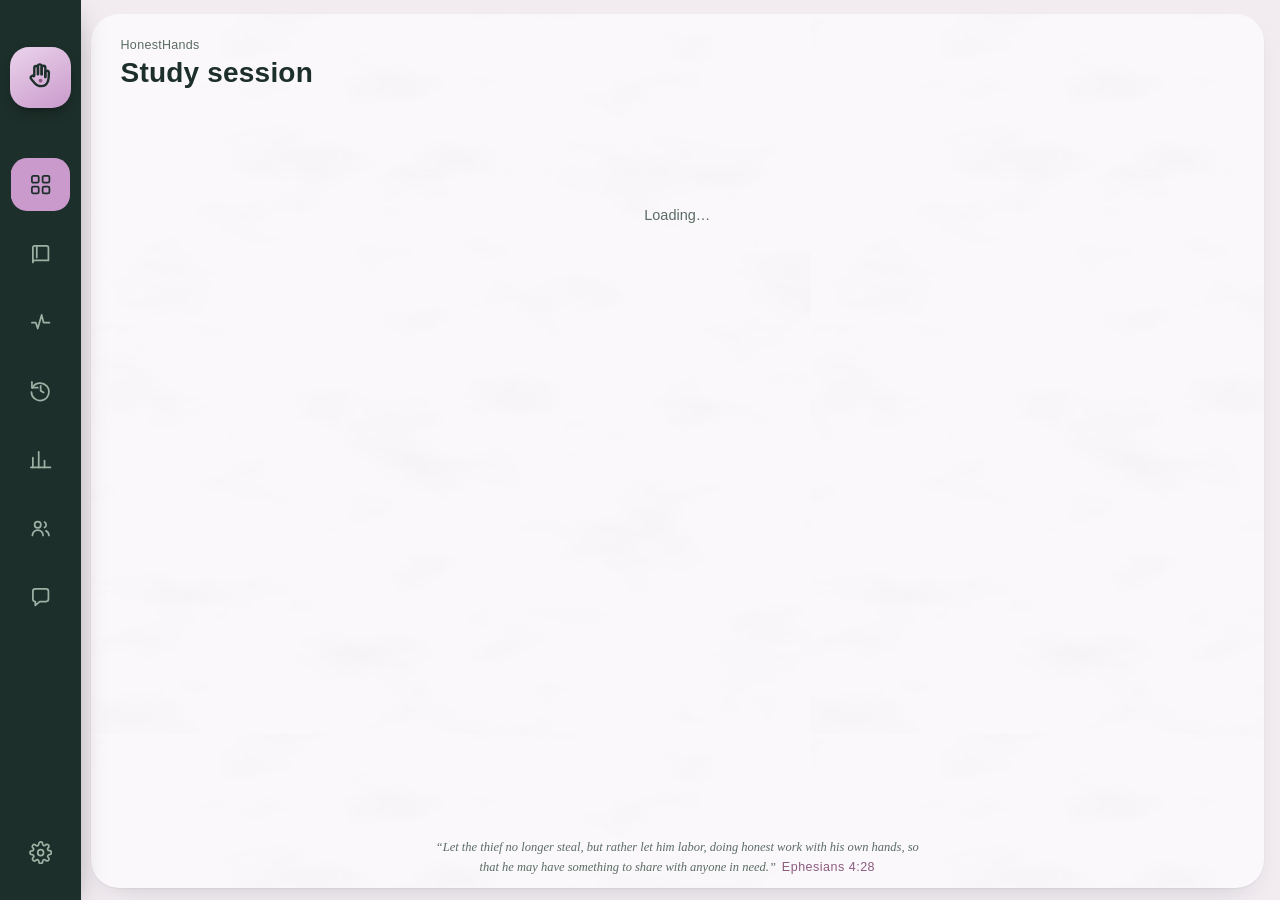
<file: ui/index.html>
<!doctype html>
<html lang="en">
<head>
<meta charset="utf-8">
<meta name="viewport" content="width=device-width, initial-scale=1">
<title>HonestHands</title>
<link rel="stylesheet" href="style.css">
</head>
<body>
<aside id="rail">
  <div class="logo" title="HonestHands"><svg viewBox="0 0 24 24" fill="none" stroke="currentColor" stroke-width="1.7" stroke-linecap="round" stroke-linejoin="round">
    <path d="M8 11V5.5a1.3 1.3 0 0 1 2.6 0V10"/><path d="M10.6 10V4.4a1.3 1.3 0 0 1 2.6 0V10"/>
    <path d="M13.2 10.2V5.4a1.3 1.3 0 0 1 2.6 0V12"/>
    <path d="M15.8 12V8.6a1.3 1.3 0 0 1 2.5 0c0 3.2.1 4.4-.6 6.3-.8 2.2-2.4 3.6-4.8 3.6-2 0-3.2-.5-4.4-1.9l-2.7-3.2a1.35 1.35 0 0 1 1.9-1.9L7 11"/>
    <circle cx="12.4" cy="14.6" r="1.35" fill="#8B5B7E" stroke="none"/></svg></div>
  <div class="railwelcome" id="railwelcome" hidden><span class="rw-av" id="rw-av">J</span><span class="rw-text"><small>Welcome,</small><b id="rw-name">Jonathan</b></span></div>

  <button class="railbtn active" data-tab="home"><span class="ico"><svg viewBox="0 0 24 24" fill="none" stroke="currentColor" stroke-width="1.8" stroke-linecap="round" stroke-linejoin="round"><rect x="3" y="3" width="7" height="7" rx="1.5"/><rect x="14" y="3" width="7" height="7" rx="1.5"/><rect x="3" y="14" width="7" height="7" rx="1.5"/><rect x="14" y="14" width="7" height="7" rx="1.5"/></svg></span><span class="label">Study session</span></button>
  <button class="railbtn" data-tab="classes"><span class="ico"><svg viewBox="0 0 24 24" fill="none" stroke="currentColor" stroke-width="1.8" stroke-linecap="round" stroke-linejoin="round"><path d="M4 5.5A1.5 1.5 0 0 1 5.5 4H18a2 2 0 0 1 2 2v13H6a2 2 0 0 0-2 2z"/><path d="M8 4v12"/></svg></span><span class="label">Classes</span></button>
  <button class="railbtn" data-tab="log"><span class="ico"><svg viewBox="0 0 24 24" fill="none" stroke="currentColor" stroke-width="1.8" stroke-linecap="round" stroke-linejoin="round"><path d="M3 12h4l2 6 4-14 2 8h6"/></svg></span><span class="label">Activity</span></button>
  <button class="railbtn" data-tab="history"><span class="ico"><svg viewBox="0 0 24 24" fill="none" stroke="currentColor" stroke-width="1.8" stroke-linecap="round" stroke-linejoin="round"><path d="M3 3v6h6"/><path d="M3.5 9a9 9 0 1 1-1 4.5"/><path d="M12 7v5l3 2"/></svg></span><span class="label">History</span></button>
  <button class="railbtn" data-tab="insights"><span class="ico"><svg viewBox="0 0 24 24" fill="none" stroke="currentColor" stroke-width="1.8" stroke-linecap="round" stroke-linejoin="round"><path d="M4 20V10"/><path d="M10 20V4"/><path d="M16 20v-7"/><path d="M22 20H2"/></svg></span><span class="label">Insights</span></button>
  <button class="railbtn" data-tab="community"><span class="ico"><svg viewBox="0 0 24 24" fill="none" stroke="currentColor" stroke-width="1.8" stroke-linecap="round" stroke-linejoin="round"><circle cx="9" cy="8" r="3.2"/><path d="M3.5 19a5.5 5.5 0 0 1 11 0"/><path d="M16 5.2a3.2 3.2 0 0 1 0 5.6"/><path d="M17.5 14.3A5.5 5.5 0 0 1 20.5 19"/></svg></span><span class="label">Community</span></button>

  <button class="railbtn" data-tab="messages"><span class="ico"><svg viewBox="0 0 24 24" fill="none" stroke="currentColor" stroke-width="1.8" stroke-linecap="round" stroke-linejoin="round"><path d="M4 5.5A2.5 2.5 0 0 1 6.5 3h11A2.5 2.5 0 0 1 20 5.5v8a2.5 2.5 0 0 1-2.5 2.5H11l-4.5 4v-4H6.5A2.5 2.5 0 0 1 4 13.5z"/></svg></span><span class="label">Messages</span></button>

  <div class="grow"></div>
  <button class="railbtn" data-tab="settings"><span class="ico"><svg viewBox="0 0 24 24" fill="none" stroke="currentColor" stroke-width="1.8" stroke-linecap="round" stroke-linejoin="round"><circle cx="12" cy="12" r="3"/><path d="M19.4 15a1.6 1.6 0 0 0 .3 1.8l.1.1a2 2 0 1 1-2.8 2.8l-.1-.1a1.6 1.6 0 0 0-1.8-.3 1.6 1.6 0 0 0-1 1.5V21a2 2 0 1 1-4 0v-.1a1.6 1.6 0 0 0-1-1.5 1.6 1.6 0 0 0-1.8.3l-.1.1a2 2 0 1 1-2.8-2.8l.1-.1a1.6 1.6 0 0 0 .3-1.8 1.6 1.6 0 0 0-1.5-1H3a2 2 0 1 1 0-4h.1a1.6 1.6 0 0 0 1.5-1 1.6 1.6 0 0 0-.3-1.8l-.1-.1a2 2 0 1 1 2.8-2.8l.1.1a1.6 1.6 0 0 0 1.8.3H9a1.6 1.6 0 0 0 1-1.5V3a2 2 0 1 1 4 0v.1a1.6 1.6 0 0 0 1 1.5 1.6 1.6 0 0 0 1.8-.3l.1-.1a2 2 0 1 1 2.8 2.8l-.1.1a1.6 1.6 0 0 0-.3 1.8V9a1.6 1.6 0 0 0 1.5 1H21a2 2 0 1 1 0 4h-.1a1.6 1.6 0 0 0-1.5 1z"/></svg></span><span class="label">Settings</span></button>
</aside>

<div id="shell">
  <div id="surface">
    <div id="topbar">
      <div class="title"><div class="crumb" id="crumb">HonestHands</div><h1 id="pageTitle">Study session</h1></div>
      <div id="chips"></div>
    </div>
    <div id="updatebar" hidden></div>
    <main id="main"><div class="loading">Loading…</div></main>
    <footer id="verse"><p>“Let the thief no longer steal, but rather let him labor, doing honest work with his own hands, so that he may have something to share with anyone in need.”<span class="ref">Ephesians 4:28</span></p></footer>
  </div>
</div>

<div id="modal" class="modal" hidden><div class="sheet" id="sheetBody"></div></div>
<div id="toast" class="toast" hidden></div>
<script src="pages.js"></script>
<script src="community.js"></script>
<script src="lockin.js"></script>
<script src="browsers.js"></script>
<script src="onbart.js"></script>
<script src="onboarding.js"></script>
<script src="app.js"></script>
</body>
</html>
</file>
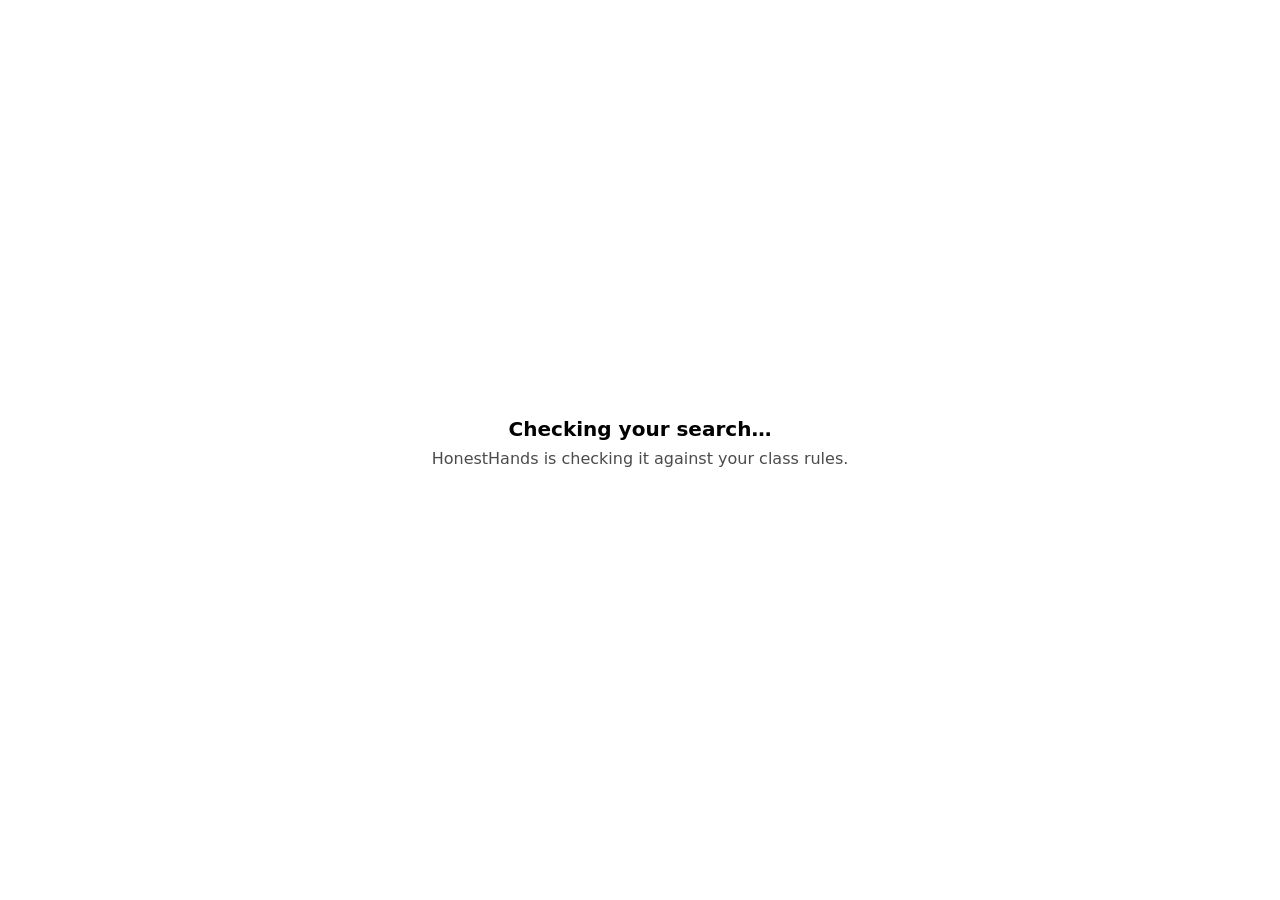
<file: extension/hold.html>
<!doctype html>
<meta charset="utf-8"><title>HonestHands</title>
<style>:root{color-scheme:light dark}body{font:16px -apple-system,system-ui,sans-serif;display:grid;place-items:center;height:100vh;margin:0;background:Canvas;color:CanvasText}
div{text-align:center;max-width:420px;padding:24px}h1{font-size:20px;margin:0 0 8px}p{opacity:.7;margin:0 0 16px}button{font:inherit;padding:8px 16px;border-radius:10px;border:0;background:#A9B620;color:#222;cursor:pointer}</style>
<div><h1 id="t">Checking your search…</h1><p id="d">HonestHands is checking it against your class rules.</p><button id="b" hidden>Go back</button></div>
<script src="hold.js"></script>
</file>
<file: ui/style.css>
/* Palette: forest #1D2F2A, lilac #C99ACB, plum #8B5B7E, lime #A9B620. Class colors stay selectable pastels. */
:root{
  --forest:#1D2F2A; --lilac:#C99ACB; --plum:#8B5B7E; --lime:#A9B620;
  --accent:#C99ACB; --accent-ink:#1D2F2A;
  --bg:#F2ECF1;           /* pale lilac mist canvas */
  --rail:#1D2F2A;         /* deep forest sidebar */
  --rail-ink:#9DB0A4; --rail-ink-on:#ffffff;
  --surface:#FBF8FB;      /* main panel */
  --panel:#ffffff; --panel-2:#F3ECF2;
  --ink:#1D2F2A; --ink-2:#3A4F46; --muted:#5A6C63; --line:#E6DAE4;
  --green:#5F6D12; --green-ink:#ffffff; --green-soft:#ECEFCB;   /* primary action: the lime, deepened for light backgrounds */
  --brass:#8B5B7E; --brass-2:#C99ACB;
  --lav:#EBDDEE; --mint:#E6EAC0; --sun:#F1E2EE; --sky:#DCE8E3;  /* soft tiles */
  --ok:#5F6D12; --warn:#7B4C6E; --stop:#B3394A;
  --ok-bg:#ECEFCB; --warn-bg:#F0E2EE; --stop-bg:#F7DFE2;
  --radius:16px; --radius-lg:22px; --radius-xl:28px;
  --veins:url("data:image/svg+xml,%3Csvg%20xmlns%3D%27http%3A%2F%2Fwww.w3.org%2F2000%2Fsvg%27%20width%3D%27680%27%20height%3D%27680%27%3E%3Cfilter%20id%3D%27m%27%3E%3CfeTurbulence%20type%3D%27fractalNoise%27%20baseFrequency%3D%270.009%200.017%27%20numOctaves%3D%275%27%20seed%3D%2711%27%20stitchTiles%3D%27stitch%27%2F%3E%3CfeColorMatrix%20type%3D%27matrix%27%20values%3D%270%200%200%200%200%200%200%200%200%200%200%200%200%200%200%200%200%200%200.9%20-0.52%27%2F%3E%3C%2Ffilter%3E%3Crect%20width%3D%27100%25%27%20height%3D%27100%25%27%20fill%3D%27%233a382f%27%20filter%3D%27url%28%23m%29%27%2F%3E%3C%2Fsvg%3E");
  --shadow:0 1px 2px rgba(29,47,42,.05), 0 12px 30px -18px rgba(29,47,42,.28);
  --shadow-rail:0 10px 30px -10px rgba(0,0,0,.5);
  --carve:"Optima","Candara","Gill Sans","Gill Sans MT",sans-serif;
  --fig:"Didot","Hoefler Text",Georgia,serif;
  --sans:-apple-system,BlinkMacSystemFont,"SF Pro Text","Segoe UI",sans-serif;
}
@media (prefers-color-scheme:dark){:root:not([data-theme="light"]){
  --accent:#C99ACB; --accent-ink:#1D2F2A;
  --bg:#142320; --rail:#0F1A17; --rail-ink:#8CA196; --rail-ink-on:#ffffff;
  --surface:#1D2F2A; --panel:#1D2F2A; --panel-2:#253B35;
  --ink:#EEF2E8; --ink-2:#CAD6CB; --muted:#8FA59A; --line:#2F4840;
  --green:#A9B620; --green-ink:#1D2F2A; --green-soft:#2C3A18;
  --brass:#C99ACB; --brass-2:#DDB9DE;
  --lav:#3A2C3E; --mint:#2F3A1A; --sun:#3B2B38; --sky:#22372F;
  --ok:#BFCB3A; --warn:#D9AEDB; --stop:#F08A92;
  --ok-bg:#2E3A19; --warn-bg:#392A3B; --stop-bg:#472A30;
  --veins:url("data:image/svg+xml,%3Csvg%20xmlns%3D%27http%3A%2F%2Fwww.w3.org%2F2000%2Fsvg%27%20width%3D%27680%27%20height%3D%27680%27%3E%3Cfilter%20id%3D%27m%27%3E%3CfeTurbulence%20type%3D%27fractalNoise%27%20baseFrequency%3D%270.009%200.017%27%20numOctaves%3D%275%27%20seed%3D%2711%27%20stitchTiles%3D%27stitch%27%2F%3E%3CfeColorMatrix%20type%3D%27matrix%27%20values%3D%270%200%200%200%200%200%200%200%200%200%200%200%200%200%200%200%200%200%200.9%20-0.52%27%2F%3E%3C%2Ffilter%3E%3Crect%20width%3D%27100%25%27%20height%3D%27100%25%27%20fill%3D%27%23cfcabd%27%20filter%3D%27url%28%23m%29%27%2F%3E%3C%2Fsvg%3E");
  --shadow:0 1px 2px rgba(0,0,0,.3), 0 16px 40px -18px rgba(0,0,0,.7);
}}
:root[data-theme="dark"]{
  --accent:#C99ACB; --accent-ink:#1D2F2A;
  --bg:#142320; --rail:#0F1A17; --rail-ink:#8CA196; --rail-ink-on:#ffffff;
  --surface:#1D2F2A; --panel:#1D2F2A; --panel-2:#253B35;
  --ink:#EEF2E8; --ink-2:#CAD6CB; --muted:#8FA59A; --line:#2F4840;
  --green:#A9B620; --green-ink:#1D2F2A; --green-soft:#2C3A18;
  --brass:#C99ACB; --brass-2:#DDB9DE;
  --lav:#3A2C3E; --mint:#2F3A1A; --sun:#3B2B38; --sky:#22372F;
  --ok:#BFCB3A; --warn:#D9AEDB; --stop:#F08A92;
  --ok-bg:#2E3A19; --warn-bg:#392A3B; --stop-bg:#472A30;
  --veins:url("data:image/svg+xml,%3Csvg%20xmlns%3D%27http%3A%2F%2Fwww.w3.org%2F2000%2Fsvg%27%20width%3D%27680%27%20height%3D%27680%27%3E%3Cfilter%20id%3D%27m%27%3E%3CfeTurbulence%20type%3D%27fractalNoise%27%20baseFrequency%3D%270.009%200.017%27%20numOctaves%3D%275%27%20seed%3D%2711%27%20stitchTiles%3D%27stitch%27%2F%3E%3CfeColorMatrix%20type%3D%27matrix%27%20values%3D%270%200%200%200%200%200%200%200%200%200%200%200%200%200%200%200%200%200%200.9%20-0.52%27%2F%3E%3C%2Ffilter%3E%3Crect%20width%3D%27100%25%27%20height%3D%27100%25%27%20fill%3D%27%23cfcabd%27%20filter%3D%27url%28%23m%29%27%2F%3E%3C%2Fsvg%3E");
  --shadow:0 1px 2px rgba(0,0,0,.3), 0 16px 40px -18px rgba(0,0,0,.7);
}

*{box-sizing:border-box;margin:0}
html,body{height:100%}
body{display:flex;font-family:var(--sans);color:var(--ink);font-size:14.5px;line-height:1.55;background:var(--bg);overflow:hidden}
button{font-family:inherit;font-size:inherit;cursor:pointer;color:inherit}
h1{font-family:var(--carve);font-size:28px;font-weight:600;letter-spacing:.2px;line-height:1.15}
h2{font-family:var(--carve);font-size:18px;font-weight:600;letter-spacing:.2px}
p.sub{color:var(--muted);margin-bottom:18px;max-width:64ch}
a{color:var(--green);text-underline-offset:2px}

/* ---------- left icon rail ---------- */
#rail{width:72px;flex:none;background:var(--rail);display:flex;flex-direction:column;align-items:center;
  padding:16px 0 14px;gap:6px;box-shadow:var(--shadow-rail);z-index:3}
#rail .logo{width:42px;height:42px;border-radius:13px;display:grid;place-items:center;margin-bottom:14px;
  background:linear-gradient(150deg,#EBD3EC,#C99ACB);color:#1D2F2A;box-shadow:0 6px 14px -6px rgba(0,0,0,.6)}
#rail .logo svg{width:24px;height:24px}
.railbtn{width:46px;height:46px;border:none;background:transparent;border-radius:14px;color:var(--rail-ink);
  display:grid;place-items:center;position:relative;transition:.2s}
.railbtn svg{width:22px;height:22px}
.railbtn:hover{background:rgba(255,255,255,.08);color:var(--rail-ink-on)}
.railbtn.active{background:var(--accent);color:var(--accent-ink)}

.railbtn.active::before{content:"";position:absolute;left:-14px;top:50%;transform:translateY(-50%);width:4px;height:22px;border-radius:3px;background:var(--brass-2)}
.railbtn .tip{position:absolute;left:56px;white-space:nowrap;background:var(--rail);color:#fff;padding:5px 10px;border-radius:8px;font-size:12.5px;
  opacity:0;pointer-events:none;transform:translateX(-4px);transition:.16s;box-shadow:var(--shadow-rail);z-index:5}
.railbtn:hover .tip{opacity:1;transform:translateX(0)}
#rail .grow{flex:1}

/* ---------- shell ---------- */
#shell{flex:1;display:flex;flex-direction:column;min-width:0;padding:14px 16px 12px 10px}
#surface{flex:1;background:var(--surface);border-radius:var(--radius-xl);box-shadow:var(--shadow);display:flex;flex-direction:column;min-height:0;overflow:hidden;position:relative}
#surface::before{content:"";position:absolute;inset:0;background-image:var(--veins);background-size:720px 720px;opacity:.05;mix-blend-mode:multiply;pointer-events:none}
@media (prefers-color-scheme:dark){:root:not([data-theme="light"]) #surface::before{mix-blend-mode:screen;opacity:.05}}
:root[data-theme="dark"] #surface::before{mix-blend-mode:screen;opacity:.05}

#topbar{display:flex;align-items:center;gap:16px;padding:22px 30px 10px;position:relative;z-index:1}
#topbar .title{flex:1}
#topbar .title .crumb{font-size:12.5px;color:var(--muted);letter-spacing:.3px}
#topbar .title h1{margin-top:2px}
.chip{display:inline-flex;align-items:center;gap:7px;font-size:12.5px;color:var(--ink-2);background:var(--panel-2);
  border:1px solid var(--line);border-radius:999px;padding:7px 13px;white-space:nowrap}
.chip .d{width:8px;height:8px;border-radius:50%;background:var(--muted)}
.chip.good .d{background:var(--ok)} .chip.warn .d{background:var(--brass-2)} .chip.live .d{background:var(--ok);box-shadow:0 0 0 0 color-mix(in srgb,var(--ok) 60%,transparent);animation:ping 1.8s infinite}
@keyframes ping{0%{box-shadow:0 0 0 0 color-mix(in srgb,var(--ok) 55%,transparent)}70%{box-shadow:0 0 0 7px transparent}100%{box-shadow:0 0 0 0 transparent}}

#main{flex:1;overflow-y:auto;padding:14px 30px 26px;position:relative;z-index:1}
.loading{color:var(--muted);text-align:center;margin-top:90px;font-family:var(--carve)}
#main.enter{animation:reveal .42s cubic-bezier(.2,.75,.15,1) both}
@keyframes reveal{from{opacity:0;transform:translateY(8px)}to{opacity:1;transform:none}}
@media (prefers-reduced-motion:reduce){#main.enter{animation:none}}

/* ---------- cards & tiles ---------- */
.card{background:var(--panel);border:1px solid var(--line);border-radius:var(--radius-lg);padding:20px 22px;margin-bottom:16px;box-shadow:var(--shadow)}
.card.flat{box-shadow:none}
.row{display:flex;gap:14px;flex-wrap:wrap}.row>*{flex:1;min-width:0}
.grid{display:grid;grid-template-columns:repeat(auto-fill,minmax(250px,1fr));gap:16px}
.tiles{display:grid;grid-template-columns:repeat(auto-fit,minmax(150px,1fr));gap:14px}
.tile{border-radius:18px;padding:16px 16px 14px;border:1px solid transparent;min-height:104px;display:flex;flex-direction:column;justify-content:space-between}
.tile .k{font-size:12.5px;color:var(--ink-2);font-weight:600}
.tile .v{font-family:var(--fig);font-size:28px;line-height:1;margin-top:4px}
.tile .foot{font-size:12px;color:var(--muted)}
.tile.lav{background:var(--lav)} .tile.mint{background:var(--mint)} .tile.sun{background:var(--sun)} .tile.sky{background:var(--sky)}
.pillbtn{display:inline-flex;align-items:center;gap:7px;background:var(--panel-2);border:1px solid var(--line);border-radius:999px;padding:7px 14px;font-size:13px;font-weight:600}

label{display:block;font-size:12px;color:var(--muted);margin-bottom:6px;font-weight:600}
input,select,textarea{width:100%;font-family:inherit;font-size:14px;color:var(--ink);background:var(--panel-2);border:1px solid var(--line);border-radius:12px;padding:10px 12px;transition:.16s}
textarea{resize:vertical;line-height:1.55}
input:focus,select:focus,textarea:focus,button:focus-visible{outline:none;border-color:var(--green);box-shadow:0 0 0 3px color-mix(in srgb,var(--green) 18%,transparent)}
.field{margin-bottom:15px}

.btn{position:relative;overflow:hidden;background:var(--green);color:var(--green-ink);border:1px solid transparent;border-radius:999px;padding:10px 20px;font-weight:600;box-shadow:var(--shadow);transition:transform .12s,filter .18s}
.btn::after{content:"";position:absolute;top:0;left:-60%;width:40%;height:100%;background:linear-gradient(100deg,transparent,rgba(255,255,255,.35),transparent);transform:skewX(-18deg);transition:left .55s}
.btn:hover::after{left:130%}.btn:hover{filter:brightness(1.06)}.btn:active{transform:translateY(1px)}
.btn.ghost{background:var(--panel-2);color:var(--ink);border-color:var(--line);box-shadow:none}
.btn.ghost::after{display:none}.btn.ghost:hover{background:color-mix(in srgb,var(--line) 50%,var(--panel-2))}
.btn.dark{background:var(--rail);color:#fff}
.btn.danger{background:transparent;color:var(--stop);border-color:color-mix(in srgb,var(--stop) 35%,var(--line));box-shadow:none}
.btn.danger::after{display:none}
.btn.sm{padding:7px 14px;font-size:13px}
.btn:disabled{opacity:.5;cursor:default;filter:none}
.btnrow{display:flex;gap:10px;flex-wrap:wrap;align-items:center}.center-row{justify-content:center}

.tag{display:inline-block;font-size:11.5px;font-weight:700;padding:3px 11px;border-radius:999px;letter-spacing:.2px}
.tag.none{background:var(--stop-bg);color:var(--stop)}.tag.tutor{background:var(--warn-bg);color:var(--warn)}.tag.open{background:var(--ok-bg);color:var(--ok)}
.tag.allow{background:var(--ok-bg);color:var(--ok)}.tag.warn{background:var(--warn-bg);color:var(--warn)}.tag.block{background:var(--stop-bg);color:var(--stop)}

.banner{display:flex;gap:12px;align-items:flex-start;padding:14px 16px;border-radius:16px;margin-bottom:16px;border:1px solid}
.banner.warn{background:var(--warn-bg);border-color:color-mix(in srgb,var(--warn) 26%,transparent);color:var(--warn)}
.banner.info{background:var(--ok-bg);border-color:color-mix(in srgb,var(--ok) 24%,transparent);color:var(--ok)}
.banner b,.banner .small{color:var(--ink)}.banner.warn b{color:var(--warn)}
.banner .btn{margin-left:auto;flex:none}

.ruleitem{display:flex;gap:12px;align-items:flex-start;padding:13px 0;border-top:1px solid var(--line)}
.ruleitem:first-child{border-top:none}.ruleitem .body{flex:1}
.ruleitem .quote{font-family:var(--fig);font-size:13.5px;color:var(--muted);font-style:italic;margin-top:4px;padding-left:11px;border-left:2px solid color-mix(in srgb,var(--brass) 45%,var(--line))}
.rtype{font-size:10.5px;font-weight:700;padding:3px 8px;border-radius:6px;white-space:nowrap;margin-top:2px;letter-spacing:.3px}
.rtype.allowed{background:var(--ok-bg);color:var(--ok)}.rtype.not_allowed{background:var(--stop-bg);color:var(--stop)}
.rtype.condition,.rtype.exception{background:var(--warn-bg);color:var(--warn)}
[contenteditable]{outline:none;border-radius:6px;padding:1px 3px;margin:-1px -3px}
[contenteditable]:focus{box-shadow:0 0 0 2px color-mix(in srgb,var(--green) 28%,transparent)}
.x{border:none;background:none;color:var(--muted);font-size:18px;line-height:1;padding:3px 7px;border-radius:7px;flex:none;transition:.15s}
.x:hover{background:var(--stop-bg);color:var(--stop)}

.logline{padding:11px 0;border-top:1px solid var(--line);font-size:13.5px;display:flex;gap:11px}
.logline:first-child{border-top:none}
.logline .when{color:var(--muted);white-space:nowrap;font-size:12px;min-width:120px}
.logline .txt{flex:1}.logline .txt .q{color:var(--muted);font-family:var(--fig);font-style:italic}
.dot{width:8px;height:8px;border-radius:50%;margin-top:6px;flex:none;background:var(--ok)}
.dot.bad{background:var(--stop)}.dot.warn{background:var(--brass-2)}
.figure{font-family:var(--fig);font-size:30px;line-height:1}

/* ---------- modal + toast ---------- */
.modal{position:fixed;inset:0;z-index:50;background:rgba(20,23,28,.4);align-items:center;justify-content:center;padding:26px;backdrop-filter:blur(3px)}
.modal:not([hidden]){display:flex;animation:fade .16s ease}
@keyframes fade{from{opacity:0}to{opacity:1}}
[hidden]{display:none!important}
.sheet{background:var(--panel);border:1px solid var(--line);border-radius:22px;box-shadow:var(--shadow);max-width:580px;width:100%;max-height:88vh;overflow:auto;padding:24px;animation:sheetin .26s cubic-bezier(.2,.8,.2,1) both}
@keyframes sheetin{from{opacity:0;transform:translateY(12px) scale(.98)}to{opacity:1;transform:none}}
.toast{position:fixed;bottom:26px;left:50%;transform:translateX(-50%);z-index:60;background:var(--rail);color:#fff;padding:12px 20px;border-radius:14px;box-shadow:var(--shadow);max-width:80vw;animation:toastin .28s cubic-bezier(.2,.9,.2,1) both}
@keyframes toastin{from{opacity:0;transform:translate(-50%,10px)}to{opacity:1;transform:translate(-50%,0)}}
.spin{display:inline-block;width:14px;height:14px;border:2px solid currentColor;border-right-color:transparent;border-radius:50%;animation:spin .7s linear infinite;vertical-align:-2px}
@keyframes spin{to{transform:rotate(360deg)}}
.progress{height:8px;background:var(--panel-2);border-radius:5px;overflow:hidden;margin-top:10px;border:1px solid var(--line)}
.progress>div{height:100%;background:linear-gradient(90deg,var(--brass),var(--brass-2));width:0;transition:width .3s}
.muted{color:var(--muted)}.small{font-size:12.5px}.mt{margin-top:14px}.center{text-align:center}

/* ---------- verse strip ---------- */
#verse{padding:9px 30px 11px;text-align:center}
#verse p{font-family:var(--fig);font-style:italic;font-size:12.5px;color:var(--muted);margin:0 auto;max-width:78ch}
#verse .ref{font-family:var(--carve);font-style:normal;color:var(--brass);letter-spacing:.5px;margin-left:6px}

/* ---------- onboarding ---------- */
.onb{max-width:600px;margin:6px auto 0}
.onb-seal{width:74px;height:74px;margin:6px auto 20px;border-radius:22px;display:grid;place-items:center;color:#1D2F2A;
  background:linear-gradient(150deg,#EBD3EC,#C99ACB);box-shadow:0 14px 30px -14px rgba(0,0,0,.4)}
.onb-seal svg{width:38px;height:38px}
.onb-title{font-size:32px;margin-bottom:14px;text-align:center}
.onb-verse{font-family:var(--fig);font-style:italic;font-size:15px;color:var(--muted);max-width:52ch;margin:0 auto 20px;line-height:1.6;text-align:center}
.onb-verse .ref{font-family:var(--carve);font-style:normal;color:var(--brass);letter-spacing:.5px;font-size:13px}
.onb-lead{color:var(--ink-2);max-width:54ch;margin:0 auto 24px;font-size:15px;text-align:center}
.onb-card .onb-lead,.onb-card .onb-title{text-align:left;margin-left:0}
.onb-status{min-height:30px;margin:14px 0 2px}.onb-status .progress{max-width:360px;margin:8px 0 0}
.onb-dots{display:flex;gap:9px;justify-content:center;margin-top:26px}
.onb-dots span{width:8px;height:8px;border-radius:50%;background:var(--line);transition:.3s}
.onb-dots span.on{background:linear-gradient(90deg,var(--brass),var(--brass-2));transform:scale(1.15)}

/* ---------- community (placeholder) ---------- */
.comm-hero{text-align:center;padding:30px 10px 10px}
.comm-hero .onb-seal{color:#1D2F2A}
.comm-grid{display:grid;grid-template-columns:repeat(auto-fit,minmax(220px,1fr));gap:14px;margin-top:8px}
.comm-card{background:var(--panel);border:1px solid var(--line);border-radius:18px;padding:18px;box-shadow:var(--shadow)}
.comm-card h2{margin-bottom:6px}
.soon{display:inline-block;font-size:11px;font-weight:700;letter-spacing:.4px;color:var(--brass);background:var(--warn-bg);padding:3px 9px;border-radius:999px;margin-bottom:10px}
.wrap{max-width:960px;margin:0 auto}

/* ---------- expanding rail ---------- */
#rail{width:76px;transition:width .24s cubic-bezier(.2,.8,.2,1);overflow:hidden;gap:10px;padding:18px 0 16px}
#rail:hover{width:224px}
#rail .logo{align-self:center;margin-bottom:18px}
.railbtn{display:flex;align-items:center;width:calc(100% - 20px);height:50px;justify-content:flex-start;
  padding:0;gap:0;margin:0 10px;border-radius:15px}
.railbtn .ico{width:56px;flex:none;display:grid;place-items:center}   /* fixed icon column keeps icons aligned */
.railbtn .ico svg{width:22px;height:22px}
.railbtn .label{white-space:nowrap;font-weight:600;font-size:14.5px;opacity:0;transform:translateX(-4px);transition:opacity .18s, transform .22s;pointer-events:none}
#rail:hover .railbtn .label{opacity:1;transform:none;pointer-events:auto}
.railbtn .tip{display:none}
.railbtn.active::before{left:0;height:26px;border-radius:0 3px 3px 0}

/* ---------- session timer ---------- */
.timer{font-family:var(--fig);font-variant-numeric:tabular-nums;font-size:40px;line-height:1;letter-spacing:1px}
.timer-wrap{display:flex;flex-direction:column;align-items:flex-end}
.timer-lab{font-size:12px;color:var(--muted);margin-bottom:4px}
.sess-grid{display:grid;grid-template-columns:1.4fr .9fr .9fr;gap:18px;align-items:center}

/* ---------- session history ---------- */
.hrow{display:flex;align-items:center;gap:16px;padding:14px 0;border-top:1px solid var(--line)}
.hrow:first-child{border-top:none}
.hrow .cal{width:44px;height:44px;flex:none;border-radius:12px;background:var(--panel-2);display:flex;flex-direction:column;align-items:center;justify-content:center;border:1px solid var(--line)}
.hrow .cal .m{font-size:10px;color:var(--muted);text-transform:uppercase;letter-spacing:.5px;line-height:1}
.hrow .cal .d{font-family:var(--fig);font-size:19px;line-height:1.1}
.hrow .mid{flex:1;min-width:0}
.hrow .mid .name{font-weight:600}
.hrow .mid .sub{font-size:12.5px;color:var(--muted)}
.hrow .dur{font-family:var(--fig);font-size:20px;white-space:nowrap}
.hrow .badge{font-size:11.5px;font-weight:700;padding:3px 10px;border-radius:999px;background:var(--ok-bg);color:var(--ok)}
.hrow .badge.live{background:var(--ok-bg);color:var(--ok)}
.hrow .badge.some{background:var(--warn-bg);color:var(--warn)}

.step-note{background:var(--panel-2);border:1px solid var(--line);border-radius:12px;padding:12px 14px}
code{font-family:ui-monospace,SFMono-Regular,Menlo,monospace;font-size:12px;background:var(--panel-2);padding:2px 6px;border-radius:6px;word-break:break-all}

#chips{display:flex;gap:12px;flex-wrap:wrap;align-items:center}

/* ---------- start-session page ---------- */
.sess{max-width:1040px}
.sess-hero{display:flex;align-items:flex-end;justify-content:space-between;gap:20px;margin-bottom:22px;flex-wrap:wrap}
.sess-hero h1{font-size:34px}
.step{display:flex;align-items:center;gap:10px;margin:26px 0 12px;font-family:var(--carve);font-size:16px;font-weight:600}
.step .n{width:24px;height:24px;border-radius:50%;display:grid;place-items:center;background:var(--rail);color:#fff;font-size:12px;font-family:var(--sans)}
.classgrid{display:grid;grid-template-columns:repeat(auto-fill,minmax(200px,1fr));gap:14px}
.pick{position:relative;text-align:left;border:2px solid transparent;border-radius:20px;padding:18px 18px 16px;min-height:112px;
  display:flex;flex-direction:column;justify-content:space-between;background:var(--cc,var(--lav));color:var(--ink);
  transition:transform .18s cubic-bezier(.2,.8,.2,1),box-shadow .2s,border-color .2s}
.pick:hover{transform:translateY(-3px);box-shadow:var(--shadow)}
.pick .nm{font-family:var(--carve);font-size:19px;font-weight:600}
.pick .meta{font-size:12px;color:var(--ink-2);opacity:.75}
.pick .tick{position:absolute;top:12px;right:12px;width:22px;height:22px;border-radius:50%;background:var(--green);color:var(--green-ink);
  display:grid;place-items:center;font-size:13px;font-weight:700;transform:scale(0);transition:transform .22s cubic-bezier(.3,1.6,.4,1)}
.pick.on{border-color:var(--green);box-shadow:0 0 0 4px color-mix(in srgb,var(--green) 16%,transparent)}
.pick.on .tick{transform:scale(1)}
.seg{display:flex;gap:10px;flex-wrap:wrap}
.seg button{border:1px solid var(--line);background:var(--panel-2);border-radius:999px;padding:9px 18px;font-weight:600;font-size:13.5px;color:var(--ink-2);
  transition:.18s}
.seg button:hover{border-color:var(--green)}
.seg button.on{background:var(--green);color:var(--green-ink);border-color:transparent;box-shadow:var(--shadow)}
.modes{display:grid;grid-template-columns:repeat(auto-fit,minmax(260px,1fr));gap:14px}
.mode{text-align:left;border:2px solid var(--line);background:var(--panel);border-radius:20px;padding:18px;display:flex;gap:14px;align-items:flex-start;transition:.2s}
.mode:hover{transform:translateY(-2px)}
.mode .ic{width:42px;height:42px;border-radius:14px;display:grid;place-items:center;font-size:20px;flex:none}
.mode.warn .ic{background:var(--sun)}.mode.block .ic{background:var(--stop-bg)}
.mode b{display:block;font-family:var(--carve);font-size:16px;margin-bottom:2px}
.mode span{font-size:13px;color:var(--muted)}
.mode.on{border-color:var(--green);box-shadow:0 0 0 4px color-mix(in srgb,var(--green) 14%,transparent)}
.startbar{display:flex;align-items:center;gap:18px;margin-top:30px;padding:18px 22px;border-radius:22px;background:var(--rail);color:#fff;flex-wrap:wrap}
.startbar .sum{flex:1;min-width:200px;font-size:13.5px;opacity:.85}.startbar .sum b{color:var(--brass-2);opacity:1}
.startbar .btn{padding:13px 30px;font-size:15px}

.catline{display:flex;gap:10px;align-items:center;flex-wrap:wrap}
select.mini{width:auto;padding:6px 10px;font-size:12.5px;border-radius:999px}
.ruleitem{padding:15px 0}

.pick.tutor{background:#0F1A17;color:#fff}
.pick.tutor .meta{color:#fff;opacity:.7}
.pick.tutor .nm::after{content:"built in";margin-left:8px;font-family:var(--sans);font-size:10.5px;font-weight:700;letter-spacing:.4px;text-transform:uppercase;
  padding:2px 8px;border-radius:999px;background:#fff;color:#0F1A17;vertical-align:middle}

.policybox{white-space:pre-wrap;font-size:13px;line-height:1.6;background:var(--panel-2);border:1px solid var(--line);border-radius:14px;padding:14px 16px;max-height:260px;overflow:auto;margin:6px 0 10px}
.asgrow{border:1px solid var(--line);border-radius:16px;padding:12px 14px;margin-bottom:10px;background:var(--panel)}
.asgrow summary{cursor:pointer;display:flex;gap:10px;align-items:center;justify-content:space-between;list-style:none}
.asgrow summary::-webkit-details-marker{display:none}
.asgrow[open] summary{margin-bottom:8px}

/* ---------- activity pager ---------- */
.pager{display:flex;align-items:center;justify-content:space-between;gap:14px;flex-wrap:wrap;margin-top:18px;padding-top:16px;border-top:1px solid var(--line)}
.pager-info{font-size:12.5px;color:var(--muted)}
.pager-ctl{display:flex;align-items:center;gap:6px}
.pg{min-width:36px;height:36px;padding:0 10px;border-radius:12px;border:1px solid var(--line);background:var(--panel-2);color:var(--ink-2);
  font-size:13.5px;font-weight:600;display:grid;place-items:center;transition:transform .15s,background .15s,border-color .15s}
.pg:hover:not(:disabled):not(.gap){border-color:var(--green);transform:translateY(-1px)}
.pg.on{background:var(--green);color:var(--green-ink);border-color:transparent;box-shadow:var(--shadow)}
.pg.arrow{font-size:20px;line-height:1;padding-bottom:3px;border-radius:50%;width:36px}
.pg:disabled{opacity:.35;cursor:default}
.pg.gap{border:none;background:transparent;cursor:default;min-width:20px;padding:0}

/* ---------- class colors ---------- */
:root{--c-lav:#ece7f6;--c-mint:#e2f0e6;--c-sun:#f6efd9;--c-sky:#e6edfb;--c-rose:#f8e2e6;--c-peach:#f9e7da;--c-sage:#e7eedb;--c-sand:#eee8de;--c-ink:#0F1A17;
  --d-lav:#8c79cc;--d-mint:#4fa77f;--d-sun:#cfa63e;--d-sky:#5b86d6;--d-rose:#d9677d;--d-peach:#e08a55;--d-sage:#8aa84f;--d-sand:#a8977c;--d-ink:#0F1A17}
@media (prefers-color-scheme:dark){:root:not([data-theme="light"]){--c-lav:#2a2340;--c-mint:#173025;--c-sun:#33290f;--c-sky:#152642;--c-rose:#3a1c25;--c-peach:#38231a;--c-sage:#212c14;--c-sand:#2b261f;--c-ink:#0F1A17}}
:root[data-theme="dark"]{--c-lav:#2a2340;--c-mint:#173025;--c-sun:#33290f;--c-sky:#152642;--c-rose:#3a1c25;--c-peach:#38231a;--c-sage:#212c14;--c-sand:#2b261f;--c-ink:#0F1A17}
.cc-lav{--cc:var(--c-lav);--cd:var(--d-lav)}.cc-mint{--cc:var(--c-mint);--cd:var(--d-mint)}.cc-sun{--cc:var(--c-sun);--cd:var(--d-sun)}
.cc-sky{--cc:var(--c-sky);--cd:var(--d-sky)}.cc-rose{--cc:var(--c-rose);--cd:var(--d-rose)}.cc-peach{--cc:var(--c-peach);--cd:var(--d-peach)}
.cc-sage{--cc:var(--c-sage);--cd:var(--d-sage)}.cc-sand{--cc:var(--c-sand);--cd:var(--d-sand)}.cc-ink{--cc:var(--c-ink);--cd:#f3f1ea}
.card.cc{background:linear-gradient(var(--cd),var(--cd)) top/100% 6px no-repeat,var(--panel);padding-top:26px}
.card.cc-ink{background:linear-gradient(#0F1A17,#0F1A17) top/100% 6px no-repeat,var(--panel)}
.cdot{display:inline-block;width:11px;height:11px;border-radius:50%;background:var(--cd);margin-right:8px;vertical-align:1px;box-shadow:0 0 0 2px color-mix(in srgb,var(--cd) 25%,transparent)}
.swatches{display:flex;gap:10px;flex-wrap:wrap}
.sw{width:34px;height:34px;border-radius:50%;border:3px solid transparent;background:var(--cd);box-shadow:0 0 0 1px var(--line);transition:transform .15s}
.sw:hover{transform:scale(1.1)}.sw.on{border-color:var(--surface);box-shadow:0 0 0 3px var(--cd)}

/* ---------- sidebar: flowing wave open, bigger logo, more air ---------- */
#rail{position:relative;padding:38px 0 20px;gap:15px;
  transition:width .62s cubic-bezier(.22,1,.36,1)}
#rail .logo{width:58px;height:58px;border-radius:18px;margin-top:6px;margin-bottom:32px;
  transition:transform .6s cubic-bezier(.22,1,.36,1)}
#rail .logo svg{width:32px;height:32px}
#rail:hover .logo{transform:scale(1.04)}

/* a soft band of light travels from the top to the bottom as it opens */
#rail::after{content:"";position:absolute;left:0;right:0;top:0;height:46%;pointer-events:none;opacity:0;
  background:linear-gradient(to bottom,transparent,rgba(255,255,255,.085) 45%,rgba(255,255,255,.035) 70%,transparent)}
#rail:hover::after{animation:railsweep 1.05s cubic-bezier(.3,.6,.3,1) both}
@keyframes railsweep{0%{transform:translateY(-110%);opacity:0}15%{opacity:1}100%{transform:translateY(240%);opacity:0}}

/* each item follows the one above it, so it reads as a wave rippling down */
.railbtn:nth-of-type(1){--i:0}.railbtn:nth-of-type(2){--i:1}.railbtn:nth-of-type(3){--i:2}
.railbtn:nth-of-type(4){--i:3}.railbtn:nth-of-type(5){--i:4}.railbtn:nth-of-type(6){--i:5}
.railbtn .label{transform:translateX(-14px);
  transition:opacity .3s ease,transform .45s cubic-bezier(.22,1,.36,1)}
#rail:hover .railbtn .label{transform:none;transition:opacity .5s ease,transform .75s cubic-bezier(.22,1,.36,1);
  transition-delay:calc(var(--i) * 70ms + 90ms)}
#rail:hover .railbtn .ico{animation:railpop .7s cubic-bezier(.3,1.35,.4,1) both;animation-delay:calc(var(--i) * 70ms)}
@keyframes railpop{0%{transform:translateX(-5px) scale(.88)}55%{transform:translateX(2px) scale(1.07)}100%{transform:none}}
@media (prefers-reduced-motion:reduce){
  #rail,#rail .logo,.railbtn .label{transition:none!important}
  #rail:hover::after,#rail:hover .railbtn .ico{animation:none!important}
}

/* ---------- full-pastel class cards + square study-session boxes ---------- */
.cc-lav{--cl:#e4d9f8}.cc-mint{--cl:#d2edd9}.cc-sun{--cl:#f8ecc2}.cc-sky{--cl:#d6e4fb}
.cc-rose{--cl:#f8d8de}.cc-peach{--cl:#f9deca}.cc-sage{--cl:#dfeac7}.cc-sand{--cl:#ece3d3}
.cc-ink{--cl:#0F1A17}

/* Classes page: the whole card is the class color */
.card.cc.full{background:var(--cl);border-color:transparent;color:#1D2F2A;padding-top:22px}
.card.cc.full h2,.card.cc.full b{color:#1D2F2A}
.card.cc.full .muted,.card.cc.full .small{color:rgba(29,47,42,.62)}
.card.cc.full .cdot{background:#1D2F2A;box-shadow:0 0 0 2px rgba(29,47,42,.15)}
.card.cc.full .tag{background:rgba(255,255,255,.65);color:#1D2F2A}
.card.cc.full .btn.ghost{background:rgba(255,255,255,.6);color:#1D2F2A;border-color:transparent}
.card.cc.full .btn.ghost:hover{background:rgba(255,255,255,.9)}
.card.cc.full .x{color:rgba(29,47,42,.55)}.card.cc.full .x:hover{color:#1D2F2A}

/* Study session: bigger, squarer boxes in the full class color */
.classgrid{grid-template-columns:repeat(auto-fill,minmax(230px,1fr));gap:18px}
.pick{background:var(--cl,#e4d9f8);color:#1D2F2A;aspect-ratio:1/1;min-height:0;padding:22px;border-radius:26px}
.pick .nm{font-size:24px;line-height:1.15}
.pick .meta{font-size:13px;color:rgba(29,47,42,.66);opacity:1}
.pick .tick{top:16px;right:16px;width:26px;height:26px;font-size:15px}
.pick.tutor{background:#0F1A17;color:#fff}
.pick.tutor .meta{color:rgba(255,255,255,.7)}
.pick.on{border-color:#1D2F2A;box-shadow:0 0 0 4px color-mix(in srgb,var(--green) 28%,transparent)}
.pick.tutor.on{border-color:#fff}

/* add-a-class: a small dashed plus tile in the grid */
.addtile{align-self:start;min-height:140px;border:2px dashed color-mix(in srgb,var(--muted) 45%,transparent);border-radius:22px;background:transparent;
  color:var(--muted);display:grid;place-items:center;transition:border-color .2s,color .2s,background .2s,transform .2s}
.addtile span{font-size:42px;font-weight:300;line-height:1;transition:transform .35s cubic-bezier(.3,1.4,.4,1)}
.addtile:hover{border-color:var(--green);color:var(--green);background:color-mix(in srgb,var(--green) 7%,transparent);transform:translateY(-2px)}
.addtile:hover span{transform:rotate(90deg) scale(1.12)}

/* outcome badges: clean / flagged / overridden */
.hbadges{display:flex;gap:6px;flex-wrap:wrap;justify-content:flex-end;max-width:260px}
.hrow .badge.bad{background:var(--stop-bg);color:var(--stop)}
.hrow .badge.ok{background:var(--panel-2);color:var(--muted)}

/* =====================================================================
   Shared: outcome dots/pills, filters, entrance animation
   ===================================================================== */
.railbtn:nth-of-type(7){--i:6}
.rise{animation:irise .7s cubic-bezier(.2,.8,.2,1) both;animation-delay:calc(var(--i,0) * 85ms)}
@keyframes irise{from{opacity:0;transform:translateY(18px) scale(.985)}to{opacity:1;transform:none}}
.idot{width:9px;height:9px;border-radius:50%;background:var(--ok);flex:none;display:inline-block}
.idot.fix{background:var(--green)}.idot.some,.idot.warn{background:var(--brass-2)}.idot.bad{background:var(--stop)}
.opill{display:inline-block;font-size:11.5px;font-weight:700;padding:3px 10px;border-radius:999px;white-space:nowrap}
.opill.ok{background:var(--ok-bg);color:var(--ok)}.opill.some{background:var(--warn-bg);color:var(--warn)}
.opill.bad{background:var(--stop-bg);color:var(--stop)}.opill.quiet{background:var(--panel-2);color:var(--muted)}
.opill.fix{background:color-mix(in srgb,var(--green) 18%,transparent);color:var(--green)}

.filters{display:flex;gap:10px;flex-wrap:wrap;margin:4px 0 16px}
.fchip{display:inline-flex;align-items:center;gap:8px;padding:8px 8px 8px 14px;border-radius:999px;border:1px solid var(--line);background:var(--panel-2);
  color:var(--ink-2);font-weight:600;font-size:13px;transition:transform .18s,background .2s,border-color .2s}
.fchip:hover{transform:translateY(-2px);border-color:var(--green)}
.fchip .fcount{font-size:11.5px;min-width:24px;text-align:center;padding:2px 8px;border-radius:999px;background:color-mix(in srgb,var(--muted) 18%,transparent)}
.fchip.on{background:var(--green);color:var(--green-ink);border-color:transparent;box-shadow:var(--shadow)}
.fchip.on .fcount{background:rgba(0,0,0,.16)}

/* =====================================================================
   Insights
   ===================================================================== */
.ins{max-width:1120px}
.ins-head{display:flex;align-items:center;justify-content:space-between;margin-bottom:18px}
.livepill{display:inline-flex;align-items:center;gap:8px;font-size:12px;font-weight:700;letter-spacing:.5px;text-transform:uppercase;color:var(--ok);
  background:var(--ok-bg);padding:6px 13px;border-radius:999px}
.livepill .d{width:8px;height:8px;border-radius:50%;background:var(--ok);animation:ping 1.8s infinite}
.icard{background:var(--panel);border:1px solid var(--line);border-radius:24px;padding:24px 26px;box-shadow:var(--shadow);
  transition:transform .3s cubic-bezier(.3,1.3,.4,1),box-shadow .3s}
.icard:hover{transform:translateY(-4px);box-shadow:0 26px 44px -26px rgba(0,0,0,.45)}
.ins-top{display:grid;grid-template-columns:repeat(3,minmax(0,1fr));gap:18px;margin-bottom:18px}
.ins-mid{display:grid;grid-template-columns:minmax(0,1fr) minmax(0,1.2fr);gap:18px;margin-bottom:18px}
.ins-bot{display:grid;grid-template-columns:minmax(0,1.2fr) minmax(0,1fr);gap:18px}
@media (max-width:980px){.ins-top,.ins-mid,.ins-bot{grid-template-columns:1fr}}
.ibig{font-family:var(--fig);font-size:50px;line-height:1;letter-spacing:-.5px}
.ilabel{font-size:12px;letter-spacing:1.5px;text-transform:uppercase;color:var(--muted);font-weight:700;margin-top:8px}
.irows{margin-top:18px;padding-top:14px;border-top:1px solid var(--line)}
.irow{display:flex;align-items:center;gap:10px;padding:5px 0;font-size:14px;color:var(--ink-2)}
.irow b{margin-left:auto;font-family:var(--fig);font-size:17px;color:var(--ink)}
.ihead{display:flex;align-items:baseline;justify-content:space-between;gap:12px;flex-wrap:wrap;margin-bottom:14px}
.ihead h2{font-size:26px;font-family:var(--carve)}
.icap{font-size:11.5px;letter-spacing:1.3px;color:var(--muted);font-weight:700}

/* gauge */
.gauge{position:relative;margin:12px auto 0;max-width:250px}
.gauge svg{display:block;width:100%;overflow:visible}
.gtrack,.gfill{fill:none;stroke-width:17;stroke-linecap:round}
.gtrack{stroke:var(--panel-2);stroke:color-mix(in srgb,var(--muted) 20%,transparent)}
.gfill{stroke:var(--green);stroke-dasharray:270.2;stroke-dashoffset:270.2;transition:stroke-dashoffset 1.7s cubic-bezier(.2,.85,.2,1);
  filter:drop-shadow(0 0 7px color-mix(in srgb,var(--green) 55%,transparent))}
.gtxt{position:absolute;left:0;right:0;bottom:2px;text-align:center}
.gnum{font-family:var(--fig);font-size:46px;line-height:1}.gnum small{font-size:22px;margin-left:2px;color:var(--muted)}
.gcap{font-size:12px;color:var(--muted);margin-top:2px}

/* where you use AI */
.sitebar{display:flex;align-items:center;gap:14px;margin:15px 0}
.sbadge{width:36px;height:36px;border-radius:11px;flex:none;display:grid;place-items:center;font-weight:800;font-size:15px;
  background:hsl(var(--hue) 45% 86%);color:hsl(var(--hue) 50% 26%)}
.strack{flex:1;height:36px;border-radius:10px;background:var(--panel-2);overflow:hidden}
.sfill{position:relative;height:100%;width:0;min-width:0;border-radius:10px;display:flex;align-items:center;justify-content:center;overflow:hidden;
  background:linear-gradient(90deg,color-mix(in srgb,var(--green) 70%,#000),var(--green));color:var(--green-ink);font-weight:700;font-size:13px;
  transition:width 1.3s cubic-bezier(.2,.85,.2,1) var(--d,0ms)}
.sfill::after{content:"";position:absolute;top:0;bottom:0;left:-40%;width:40%;background:linear-gradient(100deg,transparent,rgba(255,255,255,.28),transparent);
  animation:shine 3.2s ease-in-out infinite;animation-delay:var(--d,0ms)}
@keyframes shine{0%,60%{left:-40%}100%{left:140%}}
.scount{font-size:11.5px;letter-spacing:.8px;font-weight:700;color:var(--ink-2);min-width:150px;text-transform:uppercase}

/* streak + heatmap */
.streakmsg{display:flex;align-items:center;gap:9px;font-size:13.5px;color:var(--ink-2);margin:-4px 0 14px;min-height:24px}
.flame{width:22px;height:22px;color:var(--brass-2);transform-origin:50% 90%;animation:flicker 1.6s ease-in-out infinite;filter:drop-shadow(0 0 6px color-mix(in srgb,var(--brass-2) 60%,transparent))}
@keyframes flicker{0%,100%{transform:scale(1) rotate(0)}30%{transform:scale(1.12,1.2) rotate(-4deg)}60%{transform:scale(.96,1.05) rotate(3deg)}}
.heat{position:relative}
.hmonths,.hgrid{display:grid;grid-auto-flow:column;grid-auto-columns:minmax(0,1fr);gap:5px}
.hmonths{margin-bottom:8px}.hmonths span{font-size:11.5px;color:var(--muted);white-space:nowrap}
.hcol{display:grid;gap:5px;grid-template-rows:repeat(7,auto)}
.hc{display:block;aspect-ratio:1;border-radius:6px;position:relative;background:color-mix(in srgb,var(--muted) 14%,transparent);
  animation:hcpop .55s cubic-bezier(.3,1.6,.4,1) both;animation-delay:var(--dl,0ms)}
.hc.gone{visibility:hidden}
.hc.l1{background:color-mix(in srgb,var(--green) 28%,var(--panel-2))}.hc.l2{background:color-mix(in srgb,var(--green) 52%,var(--panel-2))}
.hc.l3{background:color-mix(in srgb,var(--green) 76%,var(--panel-2))}.hc.l4{background:var(--green)}
.hc.today{outline:2px solid var(--brass-2);outline-offset:1px}
.hc:hover{transform:scale(1.35);z-index:5;transition:transform .15s}
@keyframes hcpop{from{opacity:0;transform:scale(.2)}to{opacity:1;transform:none}}
[data-tip]{position:relative}
.hc:hover::after,.wcol:hover::after{content:attr(data-tip);position:absolute;bottom:calc(100% + 8px);left:50%;transform:translateX(-50%);white-space:nowrap;z-index:20;
  background:var(--rail);color:#fff;padding:6px 10px;border-radius:9px;font-size:11.5px;font-weight:600;pointer-events:none;box-shadow:var(--shadow-rail)}
.heatkey{display:flex;align-items:center;gap:6px;justify-content:flex-end;margin-top:14px;font-size:11.5px;color:var(--muted)}
.heatkey i{width:14px;height:14px;border-radius:4px;background:color-mix(in srgb,var(--muted) 14%,transparent)}
.heatkey i.l1{background:color-mix(in srgb,var(--green) 28%,var(--panel-2))}.heatkey i.l2{background:color-mix(in srgb,var(--green) 52%,var(--panel-2))}
.heatkey i.l3{background:color-mix(in srgb,var(--green) 76%,var(--panel-2))}.heatkey i.l4{background:var(--green)}

/* by class */
.legend{font-size:11.5px;color:var(--muted);display:flex;gap:8px;align-items:center;flex-wrap:wrap}
.legend i{width:9px;height:9px;border-radius:3px;display:inline-block;margin-left:6px}
.legend i.ok{background:var(--ok)}.legend i.fix{background:var(--green)}
.legend i.some{background:var(--brass-2)}.legend i.bad{background:var(--stop)}
.cbar{display:grid;grid-template-columns:150px minmax(0,1fr) 34px;gap:14px;align-items:center;margin:14px 0}
.cname{display:flex;align-items:center;font-weight:600;font-size:14px;white-space:nowrap;overflow:hidden;text-overflow:ellipsis}
.cstack{display:flex;height:24px;border-radius:9px;overflow:hidden;background:color-mix(in srgb,var(--muted) 14%,transparent)}
.ctot{font-family:var(--fig);text-align:right;font-size:17px}
.cdot.cc-lav,.cdot.cc-mint,.cdot.cc-sun,.cdot.cc-sky,.cdot.cc-rose,.cdot.cc-peach,.cdot.cc-sage,.cdot.cc-sand,.cdot.cc-ink{background:var(--cd)}

/* this week */
.week{display:flex;align-items:flex-end;gap:12px;height:190px;padding-top:8px}
.wcol{flex:1;height:100%;display:flex;flex-direction:column;align-items:center;gap:8px;position:relative}
.wbar{flex:1;width:72%;display:flex;flex-direction:column;justify-content:flex-end;gap:3px;border-bottom:3px solid color-mix(in srgb,var(--muted) 22%,transparent)}
.wok,.wbad{width:100%;height:0;border-radius:8px 8px 3px 3px;transition:height 1.1s cubic-bezier(.2,.9,.25,1.05) var(--d,0ms)}
.wok{background:linear-gradient(180deg,var(--green),color-mix(in srgb,var(--green) 70%,#000))}
.wbad{background:linear-gradient(180deg,var(--brass-2),var(--stop))}
.wcol:hover .wok,.wcol:hover .wbad{filter:brightness(1.12)}
.wlab{font-size:12px;color:var(--muted);font-weight:600}.wlab.now{color:var(--ink)}

@media (prefers-reduced-motion:reduce){
  .rise,.hc,.flame,.sfill::after,.livepill .d,.hblock,.sd-msg{animation:none!important}
  .gfill,.sfill,.wok,.wbad{transition:none!important}
}

/* =====================================================================
   History: days -> big blocks
   ===================================================================== */
.hist{max-width:1060px}
.hh-hero,.hh-empty{display:flex;align-items:flex-end;gap:22px;margin:4px 0 36px}
.hh-num{font-family:var(--fig);font-size:112px;line-height:.82;letter-spacing:-3px}
.hh-cap{font-family:var(--carve);font-size:28px;font-weight:600;line-height:1.15;padding-bottom:6px}
.hh-cap span{display:block;font-family:var(--sans);font-size:14px;font-weight:400;color:var(--muted);margin-top:8px}
.dgroup{margin-bottom:38px}
.dhead{display:flex;align-items:center;gap:16px;margin-bottom:18px}
.dnum{width:58px;height:58px;border-radius:20px;background:var(--rail);color:#fff;display:grid;place-items:center;font-family:var(--fig);font-size:28px;flex:none}
.dtxt b{display:block;font-family:var(--carve);font-size:25px;line-height:1.1}
.dtxt span{font-size:13.5px;color:var(--muted)}
.hgrid2{display:grid;grid-template-columns:repeat(auto-fill,minmax(215px,1fr));gap:20px}
.hblock{position:relative;aspect-ratio:1/1.04;border:none;border-radius:28px;padding:20px 20px 18px;text-align:left;cursor:pointer;
  background:var(--cl,#e4d9f8);color:#1D2F2A;display:flex;flex-direction:column;justify-content:space-between;
  animation:hbIn .65s cubic-bezier(.2,.8,.2,1) both;animation-delay:calc(var(--i,0) * 55ms);
  transition:transform .32s cubic-bezier(.3,1.5,.4,1),box-shadow .3s}
@keyframes hbIn{from{opacity:0;transform:translateY(26px) scale(.94)}to{opacity:1;transform:none}}
.hblock:hover{transform:translateY(-7px) rotate(-.7deg);box-shadow:0 26px 46px -24px rgba(0,0,0,.6)}
.hblock:active{transform:translateY(-2px) scale(.98)}
.hblock.cc-ink{background:#0F1A17;color:#fff}
.htop{display:flex;align-items:center;justify-content:space-between}
.htime{font-size:12.5px;font-weight:700;letter-spacing:.4px;opacity:.7}
.hdur{font-family:var(--fig);font-size:54px;line-height:1;letter-spacing:-1px}
.hclass{font-family:var(--carve);font-weight:600;font-size:19px;line-height:1.15}
.hasg{font-size:12.5px;opacity:.65;margin-top:1px}
.hpills{display:flex;gap:6px;flex-wrap:wrap;margin-top:11px}
.hblock .opill{background:rgba(255,255,255,.72);color:#1D2F2A}
.hblock.cc-ink .opill{background:rgba(255,255,255,.14);color:#fff}
.hblock .opill.bad{background:#B3394A;color:#fff}.hblock .opill.some{background:#8B5B7E;color:#fff}
.hblock .opill.fix{background:#79c3a1;color:#0b2a1d}
.hlive{display:inline-flex;align-items:center;gap:6px;font-size:11.5px;font-weight:800;text-transform:uppercase;letter-spacing:.6px}
.hlive i{width:9px;height:9px;border-radius:50%;background:#e0453d;animation:ping 1.6s infinite}
.hblock.live::after{content:"";position:absolute;inset:-3px;border-radius:31px;border:2px solid #e0453d;opacity:0;animation:livering 2.2s ease-out infinite;pointer-events:none}
@keyframes livering{0%{opacity:.7;transform:scale(1)}100%{opacity:0;transform:scale(1.06)}}

/* session detail sheet */
.sd-head{display:flex;justify-content:space-between;gap:14px;align-items:flex-start;flex-wrap:wrap;padding:20px 22px;border-radius:22px;background:var(--cl,#e4d9f8);color:#1D2F2A}
.sd-head.cc-ink{background:#0F1A17;color:#fff}
.sd-class{font-family:var(--carve);font-size:24px;font-weight:600}.sd-class span{font-weight:400;opacity:.65}
.sd-when{font-size:13px;opacity:.7;margin-top:3px}
.sd-pills{display:flex;gap:6px;flex-wrap:wrap}
.sd-head .opill{background:rgba(255,255,255,.72);color:#1D2F2A}.sd-head .opill.bad{background:#B3394A;color:#fff}
.sd-head .opill.some{background:#8B5B7E;color:#fff}.sd-head .opill.fix{background:#79c3a1;color:#0b2a1d}
.sd-list{margin-top:16px;max-height:48vh;overflow:auto;padding-right:4px}
.sd-msg{display:flex;gap:12px;padding:13px 4px;border-top:1px solid var(--line);animation:irise .5s cubic-bezier(.2,.8,.2,1) both;animation-delay:calc(var(--i,0) * 45ms)}
.sd-msg:first-child{border-top:none}.sd-msg .idot{margin-top:7px}
.sd-meta{font-size:12.5px;color:var(--muted)}.sd-meta b{color:var(--ink)}
.sd-text{font-family:var(--fig);font-style:italic;font-size:14.5px;margin-top:3px}
.sd-why{font-size:12.5px;color:var(--muted);margin-top:4px}

/* horizontal bars with the label ON the bar (sites + classes) */
.hbar{position:relative;height:48px;border-radius:14px;overflow:hidden;margin:13px 0;
  background:color-mix(in srgb,var(--muted) 14%,transparent)}
.hfill{position:absolute;top:0;bottom:0;left:0;width:0;border-radius:14px;overflow:hidden;
  background:linear-gradient(90deg,color-mix(in srgb,var(--green) 45%,transparent),color-mix(in srgb,var(--green) 78%,transparent));
  transition:width 1.3s cubic-bezier(.2,.85,.2,1) var(--d,0ms)}
.hfill::after{content:"";position:absolute;top:0;bottom:0;left:-40%;width:40%;background:linear-gradient(100deg,transparent,rgba(255,255,255,.26),transparent);
  animation:shine 3.2s ease-in-out infinite;animation-delay:var(--d,0ms)}
.hbar[class*="cc-"] .hfill{background:linear-gradient(90deg,color-mix(in srgb,var(--cd) 50%,transparent),color-mix(in srgb,var(--cd) 85%,transparent))}
.hbar.cc-ink .hfill{background:linear-gradient(90deg,color-mix(in srgb,#808693 45%,transparent),color-mix(in srgb,#808693 75%,transparent))}
.hlabel{position:relative;z-index:1;display:flex;align-items:center;justify-content:space-between;gap:12px;height:100%;padding:0 16px;color:var(--ink)}
.hlabel b{font-size:15px;font-weight:700;white-space:nowrap;overflow:hidden;text-overflow:ellipsis}
.hlabel span{font-size:12.5px;font-weight:600;color:var(--ink-2);white-space:nowrap;opacity:.9}
@media (prefers-reduced-motion:reduce){.hfill::after{animation:none!important}.hfill{transition:none!important}}

/* history: give the big headline room under the page title */
.hist{padding-top:34px}

/* =====================================================================
   Live session: one big card; start-session morph
   ===================================================================== */
#main.leaving .wrap{opacity:0;transform:translateY(14px) scale(.985);filter:blur(3px);transition:opacity .38s ease,transform .45s ease,filter .4s ease}
.morph{position:fixed;z-index:60;background:var(--cl,#e4d9f8);color:#1D2F2A;border-radius:26px;padding:22px;overflow:hidden;
  box-shadow:0 30px 60px -28px rgba(0,0,0,.6);display:flex;align-items:flex-start;will-change:top,left,width,height}
.morph.cc-ink{background:#0F1A17;color:#fff}
.morph .mname{font-family:var(--carve);font-size:24px;font-weight:600;line-height:1.15;transition:opacity .35s ease,font-size .85s ease}
.morph.expanding .mname{opacity:0}
body.morphing .sessbig{visibility:hidden}
body.morphing .sb-in{animation:none;opacity:0}

.sb-wrap{max-width:none}
.sessbig{position:relative;overflow:hidden;isolation:isolate;border-radius:34px;color:#1D2F2A;
  background:var(--cl,#e4d9f8);min-height:calc(100vh - 235px);padding:clamp(26px,4vw,54px);display:flex;flex-direction:column;justify-content:space-between;
  box-shadow:0 40px 80px -40px rgba(0,0,0,.65)}
.sessbig.cc-ink{background:#0F1A17;color:#fff}
/* slow drifting light so the big card feels alive */
.sessbig::before,.sessbig::after{content:"";position:absolute;z-index:-1;border-radius:50%;filter:blur(60px);opacity:.55;pointer-events:none}
.sessbig::before{width:55%;aspect-ratio:1;left:-12%;top:-30%;background:radial-gradient(circle,rgba(255,255,255,.85),transparent 65%);animation:drift1 14s ease-in-out infinite alternate}
.sessbig::after{width:45%;aspect-ratio:1;right:-10%;bottom:-25%;background:radial-gradient(circle,color-mix(in srgb,var(--cd,#fff) 55%,transparent),transparent 65%);animation:drift2 17s ease-in-out infinite alternate}
.sessbig.cc-ink::before{background:radial-gradient(circle,rgba(255,255,255,.12),transparent 65%)}
@keyframes drift1{to{transform:translate(18%,22%) scale(1.15)}}@keyframes drift2{to{transform:translate(-20%,-18%) scale(1.2)}}
.sb-top{display:flex;align-items:center;justify-content:space-between;gap:12px}
.sb-live{display:inline-flex;align-items:center;gap:10px;font-size:15px;font-weight:700;letter-spacing:.6px;text-transform:uppercase}
.sb-live i{width:11px;height:11px;border-radius:50%;background:#e0453d;animation:ping 1.8s infinite}
.sb-tag{font-size:13.5px;font-weight:700;padding:7px 16px;border-radius:999px;background:rgba(255,255,255,.7);color:#1D2F2A}
.sessbig.cc-ink .sb-tag{background:rgba(255,255,255,.14);color:#fff}
.sb-mid{text-align:center;padding:2vh 0}
.sb-class{font-family:var(--carve);font-weight:600;font-size:clamp(46px,7.2vw,104px);line-height:1;letter-spacing:-1px}
.sb-asg{font-size:clamp(18px,2.2vw,30px);opacity:.65;margin-top:10px}
.sb-timer-lab{font-size:14px;font-weight:700;letter-spacing:1.6px;text-transform:uppercase;opacity:.6;margin-top:clamp(18px,4vh,46px)}
.sb-timer{font-family:var(--fig);font-size:clamp(76px,13vw,184px);line-height:.95;letter-spacing:-3px;margin-top:6px;font-variant-numeric:tabular-nums}
.sb-bot{display:flex;align-items:flex-end;justify-content:space-between;gap:20px;flex-wrap:wrap}
.sb-stats{display:flex;gap:clamp(22px,4vw,56px);flex-wrap:wrap}
.sb-stats b{display:block;font-family:var(--fig);font-size:clamp(38px,5vw,64px);line-height:1;font-weight:400}
.sb-stats span{font-size:14px;font-weight:600;opacity:.65}
.sb-stats .bad b{color:#B3394A}.sessbig.cc-ink .sb-stats .bad b{color:#FF9AA2}
.sessbig .btn.ghost{background:rgba(255,255,255,.72);color:#1D2F2A;border-color:transparent;padding:14px 30px;font-size:15.5px}
.sessbig.cc-ink .btn.ghost{background:rgba(255,255,255,.14);color:#fff}
.sessbig .btn.ghost:hover{background:#fff}.sessbig.cc-ink .btn.ghost:hover{background:rgba(255,255,255,.24)}
.sb-in{opacity:0;transform:translateY(16px);animation:sbin .7s cubic-bezier(.2,.8,.2,1) forwards;animation-delay:calc(var(--i,0) * 90ms)}
@keyframes sbin{to{opacity:1;transform:none}}
@media (prefers-reduced-motion:reduce){.sessbig::before,.sessbig::after,.sb-live i{animation:none!important}.sb-in{animation:none;opacity:1;transform:none}}
.sb-stats .ok b{color:#5F6D12}.sessbig.cc-ink .sb-stats .ok b{color:#C7D43F}

/* =====================================================================
   Community
   ===================================================================== */
.comm{max-width:1080px}
.avatar{width:var(--s,44px);height:var(--s,44px);border-radius:50%;flex:none;display:grid;place-items:center;font-weight:800;font-size:calc(var(--s,44px) * .42);
  background:hsl(var(--hue) 55% 82%);color:hsl(var(--hue) 55% 22%);box-shadow:inset 0 0 0 2px rgba(255,255,255,.35)}
.authwrap{max-width:560px;margin:2vh auto 0;display:flex;flex-direction:column;gap:18px}
.authhero{text-align:center}.authhero h1{font-size:34px;margin:10px 0 8px}
.authcard{background:var(--panel);border:1px solid var(--line);border-radius:24px;padding:26px;box-shadow:var(--shadow)}
.authcard label{margin-bottom:7px}.authcard input{font-size:16px;padding:13px 15px;border-radius:14px}
.authcard .btn.wide{width:100%;margin-top:14px;padding:13px}
.codein{letter-spacing:8px;text-align:center;font-size:26px!important;font-family:var(--fig)}
.linkrow{text-align:center;margin-top:14px;font-size:13px;color:var(--muted)}
.authmsg{min-height:20px;margin-top:12px;font-size:13px;text-align:center}.authmsg.bad{color:var(--stop)}.authmsg.good{color:var(--ok)}
.shares{display:grid;grid-template-columns:1fr 1fr;gap:12px}
.shares div{border-radius:18px;padding:14px 16px;background:var(--panel-2);border:1px solid var(--line);font-size:12.5px;color:var(--muted)}
.shares b{display:block;color:var(--ink);font-size:13px;margin-bottom:4px}.shares span{line-height:1.5}
@media (max-width:640px){.shares{grid-template-columns:1fr}}
.handlebox{display:flex;align-items:center;gap:6px;background:var(--panel-2);border:1px solid var(--line);border-radius:14px;padding:0 0 0 14px;transition:.16s}
.handlebox:focus-within{border-color:var(--green);box-shadow:0 0 0 3px color-mix(in srgb,var(--green) 18%,transparent)}
.handlebox span{color:var(--muted);font-weight:700}.handlebox input{border:none;background:transparent;box-shadow:none!important;padding-left:2px}

.commbar{display:flex;align-items:center;gap:16px;flex-wrap:wrap;margin-bottom:18px;padding:16px 20px;border-radius:24px;background:var(--panel);border:1px solid var(--line);box-shadow:var(--shadow)}
.commbar .who{flex:1;min-width:180px}.commbar .who b{display:block;font-family:var(--carve);font-size:20px}.commbar .who span{font-size:12.5px;color:var(--muted)}
.syncpill{display:inline-flex;align-items:center;gap:7px;font-size:12px;font-weight:700;padding:6px 12px;border-radius:999px;background:var(--panel-2);color:var(--muted)}
.syncpill i{width:8px;height:8px;border-radius:50%;background:var(--muted)}
.syncpill.ok{color:var(--ok);background:var(--ok-bg)}.syncpill.ok i{background:var(--ok);animation:ping 2s infinite}
.syncpill.bad{color:var(--stop);background:var(--stop-bg)}.syncpill.bad i{background:var(--stop)}
.switch{display:inline-flex;align-items:center;gap:9px;font-size:13px;font-weight:600;color:var(--ink-2);cursor:pointer;margin:0}
.switch input{display:none}.switch i{width:38px;height:22px;border-radius:999px;background:color-mix(in srgb,var(--muted) 35%,transparent);position:relative;transition:.2s}
.switch i::after{content:"";position:absolute;top:3px;left:3px;width:16px;height:16px;border-radius:50%;background:#fff;transition:.25s cubic-bezier(.3,1.4,.4,1)}
.switch input:checked + i{background:var(--green)}.switch input:checked + i::after{transform:translateX(16px)}
.invite{display:flex;gap:12px;flex-wrap:wrap;align-items:center}.invite .handlebox{flex:1;min-width:200px}
.segmode{display:flex;background:var(--panel-2);border:1px solid var(--line);border-radius:999px;padding:4px;gap:2px}
.segmode button{border:none;background:transparent;padding:8px 14px;border-radius:999px;font-weight:600;font-size:13px;color:var(--ink-2);transition:.2s}
.segmode button.on{background:var(--green);color:var(--green-ink);box-shadow:var(--shadow)}
.commgrid{display:grid;grid-template-columns:1fr 1fr;gap:18px;margin:18px 0}
@media (max-width:900px){.commgrid{grid-template-columns:1fr}}
.comm .icard{margin-bottom:0}.comm .icard + .icard,.reqcard{margin-top:18px}.commgrid .icard{margin:0}
.reqcard{border-color:color-mix(in srgb,var(--brass-2) 45%,var(--line))}
.prow{display:flex;align-items:center;gap:14px;padding:12px 0;border-top:1px solid var(--line);width:100%;text-align:left;background:none;border-left:0;border-right:0;border-bottom:0;color:inherit}
.prow:first-of-type{border-top:none}
.prow.clickable{cursor:pointer;border-radius:16px;padding:12px 10px;margin:0 -10px;width:calc(100% + 20px);transition:background .2s,transform .2s}
.prow.clickable:hover{background:var(--panel-2);transform:translateX(3px)}
.pmain{flex:1;min-width:0}.pmain b{display:block;font-size:15px}.pmain span{display:block;font-size:12.5px;color:var(--muted);margin-top:1px}
.pweek b.bad,.ftiles .bad b{color:var(--stop)}.chev{font-size:22px;color:var(--muted)}
.mutual{font-style:normal;font-size:10.5px;font-weight:800;letter-spacing:.5px;text-transform:uppercase;padding:2px 8px;border-radius:999px;background:color-mix(in srgb,var(--green) 18%,transparent);color:var(--green);margin-left:6px}
.pres{display:inline-flex!important;align-items:center;gap:7px}.pres i{width:8px;height:8px;border-radius:50%;background:var(--muted)}
.pres.on{color:var(--ok)!important}.pres.on i{background:var(--ok);animation:ping 2s infinite}.pres.mid i{background:var(--brass-2)}.pres.quiet{color:var(--stop)!important}.pres.quiet i{background:var(--stop)}
.fitem{display:flex;gap:14px;padding:15px 4px;border-top:1px solid var(--line);animation:irise .55s cubic-bezier(.2,.8,.2,1) both;animation-delay:calc(var(--i,0) * 55ms)}
.fitem:first-child{border-top:none}.fmain{flex:1;min-width:0}
.fmeta{font-size:12.5px;color:var(--muted)}.fmeta b{color:var(--ink)}
.fquote{font-family:var(--fig);font-style:italic;font-size:15.5px;margin-top:5px;padding-left:12px;border-left:3px solid var(--stop)}
.fwhy{font-size:12.5px;color:var(--muted);margin-top:6px}
.emptyfeed{text-align:center;padding:26px 0;color:var(--muted)}.emptyfeed b{display:block;font-family:var(--carve);font-size:20px;color:var(--ink);margin-bottom:4px}
.friendsheet{min-width:min(560px,86vw)}
.fhead{display:flex;align-items:center;gap:16px;margin-bottom:16px}.fhead h2{font-size:26px}
.ftiles{display:grid;grid-template-columns:repeat(4,1fr);gap:10px;margin-bottom:18px}
.ftiles div{background:var(--panel-2);border-radius:16px;padding:12px 14px}.ftiles b{display:block;font-family:var(--fig);font-size:26px;font-weight:400}.ftiles span{font-size:11.5px;color:var(--muted)}
.fbars{display:flex;gap:6px;height:110px;align-items:flex-end;margin-bottom:6px}
.fb{flex:1;display:flex;flex-direction:column;align-items:center;gap:6px;height:100%;position:relative}
.fb:hover::after{content:attr(data-tip);position:absolute;bottom:calc(100% + 6px);left:50%;transform:translateX(-50%);white-space:nowrap;background:var(--rail);color:#fff;padding:5px 9px;border-radius:8px;font-size:11.5px;z-index:9}
.fbar{flex:1;width:100%;display:flex;align-items:flex-end;border-bottom:2px solid var(--line)}
.fbo{width:100%;height:0;border-radius:6px 6px 2px 2px;background:linear-gradient(180deg,var(--green),color-mix(in srgb,var(--green) 65%,#000));transition:height .9s cubic-bezier(.2,.9,.25,1.05) var(--d,0ms)}
.fb span{font-size:11px;color:var(--muted)}
.fsub{font-family:var(--carve);font-size:17px;margin:18px 0 6px}
.flist{max-height:34vh;overflow:auto}.fev{padding:11px 0;border-top:1px solid var(--line)}.fev:first-child{border-top:none}
@media (prefers-reduced-motion:reduce){.fitem{animation:none!important}.fbo{transition:none!important}}

.authtabs{margin-bottom:18px;width:100%}.authtabs button{flex:1}
.pwbox{display:flex;align-items:center;background:var(--panel-2);border:1px solid var(--line);border-radius:14px;transition:.16s}
.pwbox:focus-within{border-color:var(--green);box-shadow:0 0 0 3px color-mix(in srgb,var(--green) 18%,transparent)}
.pwbox input{border:none;background:transparent;box-shadow:none!important}
.pwbox button{border:none;background:none;color:var(--muted);font-weight:700;font-size:12.5px;padding:0 16px}

/* =====================================================================
   Sidebar greeting under the logo
   ===================================================================== */
#rail .logo.has-welcome{margin-bottom:12px}
.railwelcome{display:flex;align-items:center;flex:none;width:calc(100% - 20px);margin:0 10px 18px;height:46px;border-radius:15px;overflow:hidden;color:#fff}
.railwelcome[hidden]{display:none}
.rw-av{width:34px;height:34px;margin:0 11px;flex:none;border-radius:50%;display:grid;place-items:center;--hue:150;
  font-weight:800;font-size:15px;background:hsl(var(--hue) 55% 82%);color:hsl(var(--hue) 55% 22%);box-shadow:0 0 0 2px rgba(255,255,255,.12)}
.rw-text{display:flex;flex-direction:column;line-height:1.15;white-space:nowrap;opacity:0;transform:translateX(-14px);
  transition:opacity .35s ease,transform .6s cubic-bezier(.22,1,.36,1)}
.rw-text small{font-size:11.5px;color:var(--rail-ink);letter-spacing:.3px}
.rw-text b{font-family:var(--carve);font-size:17px;font-weight:600;max-width:140px;overflow:hidden;text-overflow:ellipsis}
#rail:hover .rw-text{opacity:1;transform:none;transition-delay:.12s}

/* =====================================================================
   First-run setup: full-bleed pastel pages, hand-drawn scenes, lots of gentle motion
   ===================================================================== */
#surface.onbing{background:var(--bg)}
#surface.onbing::before,#surface.onbing #verse{display:none}
#surface.onbing #main{padding:0;overflow:hidden;display:flex}
.onb3{border-radius:inherit;--ob:#E9D6EC;--ob2:#DDBFE0;--obi:#1D2F2A;flex:1;display:flex;flex-direction:column;min-height:0;background:var(--ob);color:var(--obi);position:relative;overflow:hidden;transition:background .5s}
.onb3.bg-lilac{--ob:#E9D6EC;--ob2:#D9B6DD}.onb3.bg-mint{--ob:#DCE8C4;--ob2:#C6D88F}.onb3.bg-sky{--ob:#D4E6E0;--ob2:#A9CFC4}
.onb3.bg-sand{--ob:#EBE0D2;--ob2:#DCC9AE}.onb3.bg-rose{--ob:#F4DBE5;--ob2:#EAB4C9}.onb3.bg-olive{--ob:#E8ECC4;--ob2:#CFD97A}
@media (prefers-color-scheme:dark){:root:not([data-theme="light"]) .onb3{--obi:#F2ECF1}:root:not([data-theme="light"]) .onb3.bg-lilac{--ob:#3A2B3D;--ob2:#55405A}:root:not([data-theme="light"]) .onb3.bg-mint{--ob:#2C3A22;--ob2:#46592F}:root:not([data-theme="light"]) .onb3.bg-sky{--ob:#22393A;--ob2:#35595A}:root:not([data-theme="light"]) .onb3.bg-sand{--ob:#3A3329;--ob2:#574B3B}:root:not([data-theme="light"]) .onb3.bg-rose{--ob:#402B35;--ob2:#5E3E4C}:root:not([data-theme="light"]) .onb3.bg-olive{--ob:#38401E;--ob2:#566226}}
:root[data-theme="dark"] .onb3{--obi:#F2ECF1}:root[data-theme="dark"] .onb3.bg-lilac{--ob:#3A2B3D;--ob2:#55405A}:root[data-theme="dark"] .onb3.bg-mint{--ob:#2C3A22;--ob2:#46592F}:root[data-theme="dark"] .onb3.bg-sky{--ob:#22393A;--ob2:#35595A}:root[data-theme="dark"] .onb3.bg-sand{--ob:#3A3329;--ob2:#574B3B}:root[data-theme="dark"] .onb3.bg-rose{--ob:#402B35;--ob2:#5E3E4C}:root[data-theme="dark"] .onb3.bg-olive{--ob:#38401E;--ob2:#566226}
.onb3::before,.onb3::after{content:"";position:absolute;border-radius:50%;background:var(--ob2);opacity:.45;filter:blur(2px);pointer-events:none;animation:odrift 14s ease-in-out infinite alternate}
.onb3::before{width:46vmax;height:46vmax;left:-18vmax;top:-26vmax}.onb3::after{width:38vmax;height:38vmax;right:-14vmax;bottom:-22vmax;animation-duration:18s;animation-delay:-5s}
@keyframes odrift{to{transform:translate(4vmax,3vmax) scale(1.12)}}
.onb3.go-fwd{animation:oin-f .5s cubic-bezier(.2,.8,.2,1) both}.onb3.go-back{animation:oin-b .5s cubic-bezier(.2,.8,.2,1) both}
.onb3.bye{animation:obye .17s ease-in both}
@keyframes oin-f{from{opacity:0;transform:translateX(34px)}}@keyframes oin-b{from{opacity:0;transform:translateX(-34px)}}@keyframes obye{to{opacity:0;transform:translateX(-18px)}}

.otop{position:relative;z-index:2;display:flex;align-items:center;gap:12px;padding:18px clamp(18px,4vw,40px) 6px;max-width:620px;width:100%;margin:0 auto}
.obars{flex:1;display:flex;gap:6px}
.ostep{flex:1;height:5px}.ostep i{display:block;height:100%;border-radius:99px;background:color-mix(in srgb,var(--obi) 16%,transparent);position:relative;overflow:hidden}
.ostep i::after{content:"";position:absolute;inset:0;background:var(--obi);border-radius:99px;transform:scaleX(0);transform-origin:left;transition:transform .5s}
.ostep.past i::after{transform:none}
.ostep.now i::after{animation:ofillbar 1.1s .25s cubic-bezier(.3,.9,.3,1) forwards}
.go-back .ostep.past i::after{transition:none}
@keyframes ofillbar{from{transform:scaleX(0)}to{transform:none}}
.ocount{font-size:12px;font-weight:700;opacity:.55;min-width:28px;text-align:right;font-variant-numeric:tabular-nums}
.oback{width:34px;height:34px;border-radius:50%;border:none;background:color-mix(in srgb,var(--obi) 9%,transparent);color:var(--obi);display:grid;place-items:center;flex:none;transition:transform .2s cubic-bezier(.3,1.5,.4,1),background .2s}
.oback:hover{transform:translateX(-3px);background:color-mix(in srgb,var(--obi) 16%,transparent)}.oback svg{width:18px;height:18px}.oback.ph{visibility:hidden}

.oscroll{position:relative;z-index:1;flex:1;overflow-y:auto;overflow-x:hidden;padding:0 clamp(18px,4vw,40px) 34px;scrollbar-width:thin}
.oscroll{display:flex}.ostg{max-width:420px;width:100%;margin:0 auto;display:flex;flex-direction:column;align-items:center;justify-content:center;text-align:center;min-height:100%}
.oartbox{width:100%;max-width:330px;margin:2px 0 2px;transition:max-width .4s}.oartbox.sm{max-width:220px}
.oart-wrap{--mx:0;--my:0}.oart{width:100%;height:auto;display:block;overflow:visible;stroke:var(--obi);stroke-width:2.6}
.oartbox.sm .oart{stroke-width:3.2}
.otitle3{font-family:var(--carve);font-size:clamp(24px,3.1vw,30px);font-weight:700;line-height:1.12;letter-spacing:-.4px;margin:8px 0 10px}
.ow{display:inline-block;overflow:hidden;vertical-align:top;padding-bottom:.12em;margin-bottom:-.12em}
.ow>span{display:inline-block;animation:owup .6s cubic-bezier(.2,.9,.25,1) calc(.25s + var(--w) * .07s) both}
@keyframes owup{from{transform:translateY(105%) rotate(4deg);opacity:0}}
.orise{animation:orise .6s cubic-bezier(.2,.9,.25,1) calc(.3s + var(--i) * .09s) both}
@keyframes orise{from{opacity:0;transform:translateY(16px)}}
.still .ow>span,.still .orise,.still .ostep.now i::after{animation:none}.still .ostep.now i::after{transform:none}
.osub{font-size:15px;line-height:1.55;color:color-mix(in srgb,var(--obi) 72%,transparent);margin:0 0 16px;max-width:42ch}
.obody{width:100%;text-align:left;margin-bottom:6px}
.octa{width:100%;margin-top:6px;padding-top:12px;display:flex;flex-direction:column;align-items:center;gap:12px;position:sticky;bottom:-34px;
  background:linear-gradient(transparent,var(--ob) 22%);padding-bottom:6px}
.obtn{position:relative;overflow:hidden;width:100%;display:flex;align-items:center;justify-content:center;gap:10px;border:none;border-radius:999px;padding:16px 24px;font-size:16.5px;font-weight:700;
  background:#14201C;color:#fff;box-shadow:0 12px 24px -12px rgba(20,32,28,.7);transition:transform .15s cubic-bezier(.3,1.5,.4,1),box-shadow .2s,opacity .2s}
@media (prefers-color-scheme:dark){:root:not([data-theme="light"]) .obtn{background:#F2ECF1;color:#14201C}}
:root[data-theme="dark"] .obtn{background:#F2ECF1;color:#14201C}
.obtn:hover{transform:translateY(-2px);box-shadow:0 16px 28px -12px rgba(20,32,28,.75)}.obtn:active{transform:scale(.97)}
.obtn .oarr{width:19px;height:19px;transition:transform .25s cubic-bezier(.3,1.6,.4,1)}.obtn:hover .oarr{transform:translateX(5px)}
.obtn::after{content:"";position:absolute;top:0;left:-60%;width:40%;height:100%;background:linear-gradient(100deg,transparent,rgba(255,255,255,.22),transparent);transform:skewX(-18deg);animation:oshine 3.6s 1.4s ease-in-out infinite}
@keyframes oshine{0%,70%{left:-60%}100%{left:140%}}
.obtn:disabled{opacity:.4;box-shadow:none;transform:none;cursor:default}.obtn:disabled::after{display:none}
.orip{position:absolute;border-radius:50%;background:rgba(255,255,255,.35);transform:scale(0);animation:orp .65s ease-out forwards;pointer-events:none}
@keyframes orp{to{transform:scale(1);opacity:0}}
.oskip3{font-size:14.5px;font-weight:600;color:color-mix(in srgb,var(--obi) 70%,transparent);text-decoration:none;padding:2px 8px;border-bottom:1.5px solid transparent;transition:border-color .2s,color .2s}
.oskip3:hover{color:var(--obi);border-color:currentColor}

.otrio3{display:grid;grid-template-columns:repeat(3,1fr);gap:8px;margin:0 0 12px}.otrio3.two{grid-template-columns:1fr 1fr}
.otrio3 div{background:rgba(255,255,255,.58);border-radius:16px;padding:11px 12px;text-align:left;transition:transform .25s cubic-bezier(.3,1.5,.4,1)}
@media (prefers-color-scheme:dark){:root:not([data-theme="light"]) .otrio3 div,:root:not([data-theme="light"]) .orow,:root:not([data-theme="light"]) .oready,:root:not([data-theme="light"]) .oerr,:root:not([data-theme="light"]) .brtile,:root:not([data-theme="light"]) .obig-steps li,:root:not([data-theme="light"]) .ostatusbar{background:rgba(0,0,0,.22)!important}}
:root[data-theme="dark"] .otrio3 div,:root[data-theme="dark"] .orow,:root[data-theme="dark"] .oready,:root[data-theme="dark"] .oerr,:root[data-theme="dark"] .brtile,:root[data-theme="dark"] .obig-steps li,:root[data-theme="dark"] .ostatusbar{background:rgba(0,0,0,.22)!important}
.otrio3 div:hover{transform:translateY(-3px) rotate(-.6deg)}
.otrio3 b{display:block;font-size:13.5px;margin-bottom:2px}.otrio3 span{font-size:12px;line-height:1.35;opacity:.7;display:block}
.overse3{font-family:var(--fig);font-style:italic;font-size:13px;opacity:.7;text-align:center;margin:6px 0 0}.overse3 span{font-family:var(--carve);font-style:normal;font-size:11.5px;letter-spacing:.5px;margin-left:4px}

.orow{display:flex;align-items:center;gap:12px;padding:12px 14px;border-radius:18px;background:rgba(255,255,255,.62);margin-bottom:8px;transition:background .4s,transform .3s}
.orow.done{background:rgba(169,182,32,.3)}
.orow-i{width:38px;height:38px;border-radius:12px;display:grid;place-items:center;background:rgba(255,255,255,.8);flex:none;color:#1D2F2A;transition:background .4s,transform .4s cubic-bezier(.3,1.6,.4,1)}
.orow-i svg{width:20px;height:20px}.orow.done .orow-i{background:#1D2F2A;color:#fff;transform:rotate(-8deg) scale(1.06)}
.orow-t{flex:1;min-width:0}.orow-t b{display:block;font-size:14px}.orow-t span{display:block;font-size:12.5px;line-height:1.4;opacity:.7;margin-top:1px}
.orow-t em{font-style:normal;font-size:9.5px;font-weight:800;letter-spacing:.7px;text-transform:uppercase;color:#B3394A;margin-left:6px;vertical-align:1px}.orow-t em.opt{color:inherit;opacity:.55}
.ostatus.ok{font-weight:800;font-size:12.5px;color:#4A5710;white-space:nowrap}.obtns{display:flex;gap:6px}
.osm{border:none;border-radius:999px;padding:8px 15px;font-size:13px;font-weight:700;background:#14201C;color:#fff;transition:transform .15s cubic-bezier(.3,1.5,.4,1)}.osm:hover{transform:scale(1.06)}.osm:active{transform:scale(.95)}
.osm.ghost{background:rgba(255,255,255,.8);color:#1D2F2A}
.ohow{margin:-2px 0 10px 18px;padding-left:14px;font-size:12.5px;line-height:1.7;opacity:.8}
.onote{font-size:12.5px;opacity:.7;margin:6px 4px}.onote.c{text-align:center}.onote a{color:inherit;font-weight:700}
.ocheck{stroke-dasharray:30;stroke-dashoffset:30;animation:ocheck .55s .08s ease forwards}
@keyframes ocheck{to{stroke-dashoffset:0}}

.oai{margin:0}
.obig{text-align:center;padding:2px 0}
.opct{font-family:var(--fig);font-size:64px;line-height:1;letter-spacing:-1px;display:flex;justify-content:center;align-items:baseline;min-height:64px}.opct b{font-weight:400}.opct small{font-size:.38em;opacity:.6;margin-left:3px}
.obar{height:14px;border-radius:99px;background:rgba(255,255,255,.6);overflow:hidden;margin:12px auto 8px}
.obar i{display:block;height:100%;border-radius:99px;background:linear-gradient(90deg,#8B5B7E,#C99ACB);transition:width 1.2s cubic-bezier(.2,.8,.2,1);position:relative;overflow:hidden;min-width:14px}
.obar i::after{content:"";position:absolute;top:0;bottom:0;left:-40%;width:40%;background:linear-gradient(100deg,transparent,rgba(255,255,255,.5),transparent);animation:shine 1.8s ease-in-out infinite}
.osmall{font-size:12.5px;opacity:.7;text-align:center}
.oready{display:flex;align-items:center;gap:12px;padding:12px 16px;border-radius:18px;background:rgba(169,182,32,.3);margin:8px 0;animation:pop .6s cubic-bezier(.3,1.5,.4,1)}
.oready .ocheck{width:30px;height:30px;flex:none;padding:5px;border-radius:50%;background:#1D2F2A;color:#fff}.oready b{display:block;font-size:15px}.oready span{font-size:12.5px;opacity:.75}
.oerr{padding:14px 16px;border-radius:18px;background:rgba(255,255,255,.62);display:flex;flex-direction:column;gap:8px;align-items:flex-start;font-size:13.5px}
.oerr.calm{flex-direction:row;align-items:center;justify-content:space-between;flex-wrap:wrap}.oerr b{color:#B3394A}
.spin.big{width:44px;height:44px;border-width:5px}
@keyframes pop{from{transform:scale(.3);opacity:0}}

/* the browser picker, shrunk to fit the new pages */
.onb3 .brgrid{grid-template-columns:repeat(2,1fr);gap:8px;margin:0 0 10px}
.onb3 .brtile{padding:12px 14px;border-radius:18px;border:2px solid transparent;background:rgba(255,255,255,.62);flex-direction:row;align-items:center;gap:10px;flex-wrap:wrap;color:inherit}
.onb3 .brtile:hover{border-color:#1D2F2A}.onb3 .brtile.on{border-color:#1D2F2A;background:rgba(255,255,255,.9)}
.onb3 .brmark{width:34px;height:34px;border-radius:11px;font-size:17px;background:#fff;box-shadow:none}.onb3 .brtile.on .brmark{background:#1D2F2A;color:#fff}
.onb3 .brtile b{font-size:14px;margin:0}.onb3 .brnote{width:100%;font-size:11px;opacity:.7;color:inherit;margin-top:-4px;padding-left:44px}
.onb3 .brtick{top:10px;right:12px}
.onb3 .brinfo{font-size:12.5px;line-height:1.5;opacity:.75;margin-bottom:10px}.onb3 .brnote2{font-size:11.5px;opacity:.65}
.ostatusbar{display:flex;align-items:center;gap:9px;padding:8px 14px;border-radius:999px;background:rgba(255,255,255,.62);font-weight:700;font-size:12.5px;width:fit-content;margin-bottom:10px}
.ostatusbar i{width:9px;height:9px;border-radius:50%;background:#8B5B7E;animation:ping 2s infinite}
.ostatusbar.ok{background:rgba(169,182,32,.35)}.ostatusbar.ok i{background:#5F6D12}
.obig-steps{list-style:none;margin:0;padding:0;display:flex;flex-direction:column;gap:7px;counter-reset:s}
.obig-steps li{display:flex;align-items:center;gap:12px;padding:10px 12px;border-radius:16px;background:rgba(255,255,255,.62);transition:opacity .3s,background .4s}
.obig-steps li::before{counter-increment:s;content:counter(s);width:28px;height:28px;border-radius:50%;display:grid;place-items:center;flex:none;font-weight:800;font-size:13px;background:#fff;color:#1D2F2A}
.obig-steps li.done{background:rgba(169,182,32,.3)}.obig-steps li.done::before{content:"✓";background:#1D2F2A;color:#fff}
.obig-steps li.dim{opacity:.5}.obig-steps li>div:first-of-type{flex:1;min-width:0}
.obig-steps b{display:block;font-size:13.5px}.obig-steps span{display:block;font-size:11.5px;line-height:1.4;opacity:.7;margin-top:1px}
.onb3 .obig-steps .btn{padding:6px 12px;font-size:12px;border-radius:999px;background:#14201C;color:#fff;box-shadow:none}
.onb3 .obig-steps .btn.ghost{background:rgba(255,255,255,.85);color:#1D2F2A;border:none}

/* finish */
.ofinish{position:fixed;inset:0;z-index:100;display:grid;place-items:center;background:var(--bg);animation:ofin .4s ease both}
.ofinish.out{opacity:0;transition:opacity .6s ease}
@keyframes ofin{from{opacity:0}}
.ofin-card{text-align:center;max-width:460px;padding:30px}
.ofin-card h1{font-family:var(--carve);font-size:40px;font-weight:700;margin:6px 0 10px;animation:orise .7s .9s both}.ofin-card p{font-size:16px;color:var(--ink-2);line-height:1.6;animation:orise .7s 1.1s both}
.ofin-card .oart{stroke:var(--ink)}
.ocf-layer{position:fixed;inset:0;pointer-events:none;z-index:200;overflow:hidden}
.ocf-layer i{position:absolute;width:0;height:0;animation:ocfx var(--t) cubic-bezier(.2,.7,.4,1) both}
.ocf-layer b{position:absolute;display:block;width:9px;height:12px;border-radius:2px;animation:ocfy var(--t) cubic-bezier(.3,.1,.6,1) both,ocfr var(--t) linear both}
.ocf-layer b.round{border-radius:50%;width:9px;height:9px}.ocf-layer b.strip{width:4px;height:15px}
@keyframes ocfx{to{transform:translateX(var(--dx))}}
@keyframes ocfy{0%{transform:translateY(0)}35%{transform:translateY(var(--up))}100%{transform:translateY(var(--fall));opacity:0}}
@keyframes ocfr{to{rotate:var(--r)}}

/* ---- the scenes ---- */
.oart .f-il{fill:#C99ACB}.oart .f-il2{fill:#E8D3EA}.oart .f-lm{fill:#C6D44A}.oart .f-lm2{fill:#DDE79A}.oart .f-pl{fill:#8B5B7E}.oart .f-pp{fill:#FFFDF8}
.oart .f-sun{fill:#F5CF6B}.oart .f-ck{fill:#F2A2B6}.oart .f-ol{fill:#1D2F2A}.oart .f-bd{fill:var(--ob2);stroke:none;opacity:.55}.oart .f-sh{fill:rgba(29,47,42,.14);stroke:none}
.oart .f-scr{fill:#2B3D37}.oart .f-glass{fill:rgba(255,255,255,.55)}.oart .f-ck.a-nos,.oart .f-ck{stroke:none}.oart ellipse.f-ck{opacity:.75}
.oart .f-ol,.oart .a-nos{stroke:none}
@keyframes odraw{to{stroke-dashoffset:0}}
@keyframes ofillin{from{fill-opacity:0}}
@keyframes opop{from{transform:scale(0);opacity:0}}
.oart *{transform-box:fill-box;transform-origin:center}
.a-lay-b{translate:calc(var(--mx) * -7px) calc(var(--my) * -5px);transition:translate .3s ease-out}.a-lay-f{translate:calc(var(--mx) * 5px) calc(var(--my) * 3px);transition:translate .3s ease-out}
.a-popin{animation:opop .8s .1s cubic-bezier(.3,1.3,.5,1) both}
.a-ring{stroke:var(--ob2);stroke-width:2;stroke-dasharray:3 9;animation:ospin 40s linear infinite}@keyframes ospin{to{rotate:360deg}}
.a-twk{animation:otwk 2.4s ease-in-out infinite;animation-delay:var(--td,0s)}@keyframes otwk{0%,100%{transform:scale(.4) rotate(0);opacity:.5}50%{transform:scale(1.1) rotate(25deg);opacity:1}}
.a-bob{animation:obob 3.2s ease-in-out infinite;animation-delay:var(--bd,0s);transform-origin:50% 100%}@keyframes obob{50%{transform:translateY(-4px) scaleY(1.025)}}
.a-shb{animation:oshb 3.2s ease-in-out infinite;animation-delay:var(--bd,0s)}@keyframes oshb{50%{transform:scaleX(.88);opacity:.7}}
.a-blink{animation:oblink 4.4s infinite}@keyframes oblink{0%,93%,100%{transform:scaleY(1)}96%{transform:scaleY(.1)}}
.a-flt{animation:oflt 4.6s ease-in-out infinite;animation-delay:var(--fd,0s)}@keyframes oflt{50%{transform:translateY(-6px)}}
.a-arm{transform-origin:0% 100%}.a-armu-l{transform-origin:100% 100%}.a-armh{transform-origin:0% 50%}
.a-armw{animation:owave 1.1s ease-in-out infinite}@keyframes owave{0%,100%{rotate:-8deg}50%{rotate:18deg}}
.a-armu-r{animation:ocheer 1.2s ease-in-out infinite}.a-armu-l{animation:ocheer 1.2s -.6s ease-in-out infinite reverse}@keyframes ocheer{0%,100%{rotate:-6deg}50%{rotate:10deg}}
.a-armf{animation:ofive 1.8s ease-in-out infinite}@keyframes ofive{0%,100%{rotate:6deg}50%{rotate:-14deg}}
.a-armh{animation:ohold 2.6s ease-in-out infinite}@keyframes ohold{50%{rotate:-5deg}}
.a-hrt{animation:ohrt 2.8s ease-in-out infinite;animation-delay:var(--hd,0s)}@keyframes ohrt{0%,100%{transform:translateY(0) scale(.9)}50%{transform:translateY(-8px) scale(1.12)}}
.a-hrt5{animation:ohrt5 1.9s ease-out infinite;animation-delay:var(--hd,0s);opacity:0}@keyframes ohrt5{0%{transform:translateY(8px) scale(.4);opacity:0}30%{opacity:1}100%{transform:translateY(-34px) scale(1.1);opacity:0}}
.a-nail{animation:onail 2.4s ease-in-out infinite}@keyframes onail{50%{transform:scale(1.5)}}
.a-keyj{animation:okey 2.4s ease-in-out infinite}@keyframes okey{50%{rotate:-8deg}}
.a-steam{stroke-width:2;opacity:0;animation:ostm 2.4s ease-out infinite;animation-delay:var(--sd,0s)}@keyframes ostm{0%{transform:translateY(6px);opacity:0}40%{opacity:.8}100%{transform:translateY(-8px);opacity:0}}
.a-shield{animation:oshd 3.6s ease-in-out infinite}@keyframes oshd{50%{transform:scale(1.03) rotate(-1.2deg)}}
.a-keyhole{animation:okh 3.6s ease-in-out infinite}@keyframes okh{0%,35%{opacity:1;transform:none}45%,70%{opacity:0;transform:scale(.6)}80%,100%{opacity:1;transform:none}}
.a-scheck{stroke-width:5;stroke:#5F6D12;stroke-dasharray:1;stroke-dashoffset:1;animation:oscheck 3.6s ease-in-out infinite}@keyframes oscheck{0%,38%{stroke-dashoffset:1}50%,70%{stroke-dashoffset:0}80%,100%{stroke-dashoffset:1}}
.a-bell{animation:obell 3s ease-in-out infinite;transform-origin:50% 0}@keyframes obell{0%,60%,100%{rotate:0}66%{rotate:14deg}72%{rotate:-12deg}78%{rotate:8deg}84%{rotate:-5deg}}
.a-sw{opacity:0;animation:osw 3s ease-out infinite;animation-delay:calc(1.9s + var(--sd,0s))}@keyframes osw{0%{opacity:0;transform:translateX(-4px)}20%{opacity:1}60%,100%{opacity:0;transform:translateX(3px)}}
.a-chip{animation:ochip 2.8s ease-in-out infinite}@keyframes ochip{50%{transform:scale(1.05)}}
.a-chiptx{font:800 15px var(--sans);fill:#1D2F2A;stroke:none}
.a-lvl{fill:rgba(169,182,32,.4);stroke:none;animation:olvl 4s ease-in-out infinite;transform-origin:50% 100%}@keyframes olvl{0%{transform:scaleY(.05)}70%,100%{transform:scaleY(1)}}
.a-dl{animation:odl 2s ease-in infinite;stroke:#8B5B7E}@keyframes odl{0%{transform:translateY(-6px);opacity:0}25%{opacity:1}100%{transform:translateY(34px);opacity:0}}
.a-okb{animation:ookb 4s ease-in-out infinite}@keyframes ookb{0%,60%{transform:scale(0)}70%{transform:scale(1.2)}78%,100%{transform:scale(1)}}
.a-okc{stroke-width:3.4;stroke-dasharray:1}
.a-slot{fill:none;stroke:#8B5B7E;stroke-dasharray:3 3;stroke-width:1.8}
.a-pz{animation:opz 4s ease-in-out infinite}@keyframes opz{0%{transform:translate(-110px,40px) rotate(-50deg)}45%,100%{transform:none}}
.a-clk{stroke:#8B5B7E;opacity:0;animation:oclk 3.4s ease-out infinite}@keyframes oclk{0%,55%{opacity:0;transform:scale(.2)}62%{opacity:1}100%{opacity:0;transform:scale(2.4)}}
.a-cur{animation:ocur 3.4s ease-in-out infinite}@keyframes ocur{0%,100%{transform:translate(0,0)}35%{transform:translate(20px,-22px)}55%{transform:translate(20px,-22px) scale(.9)}75%{transform:translate(-6px,6px)}}
.a-lt{stroke:#8B5B7E;stroke-width:3.4}
.a-tdot{animation:otd 1.3s ease-in-out infinite;animation-delay:var(--t,0s)}@keyframes otd{0%,100%{transform:translateY(0);opacity:.5}40%{transform:translateY(-4px);opacity:1}}
.a-burst{stroke:#8B5B7E;stroke-width:3;animation:obst 1.9s ease-out infinite}@keyframes obst{0%,40%{transform:scale(.3);opacity:0}55%{opacity:1}100%{transform:scale(1.25);opacity:0}}
.a-hl{fill:#F5CF6B;stroke:none;opacity:.8;animation:ohl 3.6s ease-in-out infinite;transform-origin:left}@keyframes ohl{0%{transform:scaleX(0)}55%,100%{transform:scaleX(1)}}
.a-mag{animation:omg 4s ease-in-out infinite}@keyframes omg{0%,100%{transform:translate(-30px,-10px)}50%{transform:translate(-24px,2px) rotate(-6deg)}}

@media (prefers-reduced-motion:reduce){.onb3 *,.onb3::before,.onb3::after,.ofinish *{animation:none!important;transition:none!important}.ocheck{stroke-dashoffset:0}.a-scheck,.a-okc{stroke-dashoffset:0}.a-hrt5,.a-sw,.a-steam,.a-clk{opacity:0}.ow>span,.orise{opacity:1}}

/* =====================================================================
   Sidebar, 25% larger. --rs scales width / icons / logo / text; --rv scales the vertical spacing and is fitted to the
   window height in app.js, so every item stays visible (the rail scrolls if the window is very short).
   ===================================================================== */
:root{--rs:1.06;--rv:1.04}
#rail{width:calc(76px * var(--rs));padding:calc(38px * var(--rv)) 0 calc(20px * var(--rv));gap:calc(15px * var(--rv));
  overflow-x:hidden;overflow-y:auto;scrollbar-width:none}
#rail::-webkit-scrollbar{display:none}
#rail:hover{width:calc(224px * var(--rs))}
#rail .logo{width:calc(58px * var(--rs));height:calc(58px * var(--rs));border-radius:calc(18px * var(--rs));
  margin-top:calc(6px * var(--rv));margin-bottom:calc(32px * var(--rv));flex:none}
#rail .logo.has-welcome{margin-bottom:calc(12px * var(--rv))}
#rail .logo svg{width:calc(32px * var(--rs));height:calc(32px * var(--rs))}
.railbtn{flex:none;width:calc(100% - 20px * var(--rs));margin:0 calc(10px * var(--rs));height:calc(50px * var(--rv));border-radius:calc(15px * var(--rs))}
.railbtn .ico{width:calc(56px * var(--rs))}
.railbtn .ico svg{width:calc(22px * var(--rs));height:calc(22px * var(--rs))}
.railbtn .label{font-size:calc(14.5px * var(--rs))}
.railbtn.active::before{width:calc(4px * var(--rs));height:calc(26px * var(--rv))}
.railwelcome{width:calc(100% - 20px * var(--rs));margin:0 calc(10px * var(--rs)) calc(18px * var(--rv));height:calc(46px * var(--rv))}
.rw-av{width:calc(34px * var(--rs));height:calc(34px * var(--rs));margin:0 calc(11px * var(--rs));font-size:calc(15px * var(--rs))}
.rw-text small{font-size:calc(11.5px * var(--rs))}
.rw-text b{font-size:calc(17px * var(--rs));max-width:calc(140px * var(--rs))}

/* page titles that sit directly above a card need air (Settings) */
.wrap>h1{margin-bottom:6px}.wrap>h1+.card{margin-top:22px}

/* browser picker */
.brgrid{display:grid;grid-template-columns:repeat(auto-fit,minmax(180px,1fr));gap:14px;margin:6px 0 18px}
.brtile{position:relative;text-align:left;display:flex;flex-direction:column;gap:6px;padding:20px 20px 18px;border-radius:22px;border:2px solid var(--line);background:var(--panel-2);
  color:var(--ink);transition:transform .2s cubic-bezier(.3,1.4,.4,1),border-color .2s,background .2s}
.brtile:hover{transform:translateY(-3px);border-color:var(--green)}
.brtile.on{border-color:var(--green);background:color-mix(in srgb,var(--green) 12%,var(--panel-2))}
.brtile.missing{opacity:.62}
.brmark{width:46px;height:46px;border-radius:15px;display:grid;place-items:center;font-family:var(--carve);font-weight:700;font-size:22px;background:var(--panel);color:var(--green);box-shadow:inset 0 0 0 1px var(--line)}
.brtile.on .brmark{background:var(--green);color:var(--green-ink)}
.brtile b{font-size:17px;margin-top:6px}.brnote{font-size:12.5px;color:var(--muted)}
.brtick{position:absolute;top:14px;right:16px;font-style:normal;font-weight:800;color:var(--green)}
.brinfo{font-size:14.5px;line-height:1.6;color:var(--ink-2);margin:0 0 18px}.brnote2{font-size:13px;color:var(--muted);margin-top:12px}

/* two more class colors, taken from the palette */
.cc-orchid{--cc:#EBD6EC;--cd:#B07CB2;--cl:#EBD3EC}.cc-olive{--cc:#E6EAB8;--cd:#98A21B;--cl:#E3E8AC}
@media (prefers-color-scheme:dark){:root:not([data-theme="light"]){--c-orchid:#3A2C3E;--c-olive:#2F3A1A}}
:root[data-theme="dark"]{--c-orchid:#3A2C3E;--c-olive:#2F3A1A}

.lockrow{display:flex;gap:16px;align-items:flex-start;padding:14px 0;border-top:1px solid var(--line);cursor:pointer;margin:0}
.lockrow:first-of-type{border-top:none}.lockrow b{display:block;font-size:15px;color:var(--ink)}.lockrow span:not(.switch){display:block;font-size:13px;color:var(--muted);margin-top:2px}
.lockrow .switch{margin-top:3px}

/* =====================================================================
   Timed lock-in, "Need out?", release requests, messages
   ===================================================================== */
.seg.dur{align-items:center}
.durcustom{display:inline-flex;align-items:center;gap:8px;margin-left:6px;color:var(--muted);font-size:13.5px}
.durcustom input{width:84px;padding:8px 10px;border-radius:12px}
.lockbox{margin-top:14px;padding:16px 18px;border-radius:20px;background:color-mix(in srgb,var(--green) 12%,var(--panel-2));border:1px solid color-mix(in srgb,var(--green) 35%,var(--line));
  display:flex;flex-direction:column;gap:4px;font-size:14px;color:var(--ink-2)}
.lockbox b{font-size:15.5px;color:var(--ink)}.lockbox.warn{background:var(--stop-bg);border-color:color-mix(in srgb,var(--stop) 40%,var(--line))}
.sb-prog{height:10px;max-width:560px;margin:18px auto 0;border-radius:99px;background:rgba(29,47,42,.14);overflow:hidden}
.sessbig.cc-ink .sb-prog{background:rgba(255,255,255,.14)}
.sb-prog i{display:block;height:100%;border-radius:99px;background:#1D2F2A;transition:width 1s linear}.sessbig.cc-ink .sb-prog i{background:#C7D43F}
.sb-until{margin-top:10px;font-size:14px;font-weight:600;opacity:.65}

.needout{min-width:min(520px,86vw)}
.no-block{margin:16px 0;padding:16px 18px;border-radius:20px;background:var(--panel-2);border:1px solid var(--line)}
.no-h{font-family:var(--carve);font-weight:600;font-size:16px;margin-bottom:10px}
.no-row{display:flex;gap:10px}.no-row input{flex:1}
.no-status{display:flex;flex-direction:column;gap:8px;margin-bottom:10px}
.no-st{display:flex;align-items:center;gap:10px;padding:10px 12px;border-radius:14px;background:var(--panel);font-size:14px}
.no-st i{width:9px;height:9px;border-radius:50%;background:var(--brass-2);animation:ping 1.8s infinite;flex:none}.no-st.denied i{background:var(--stop);animation:none}.no-st span{flex:1}
.no-who{display:flex;flex-wrap:wrap;gap:8px;margin-bottom:10px}
.chk{display:inline-flex;align-items:center;gap:7px;margin:0;padding:7px 12px;border-radius:999px;background:var(--panel);border:1px solid var(--line);font-size:13.5px;font-weight:600;color:var(--ink);cursor:pointer}
.chk input{width:auto;margin:0}
.no-form textarea{margin-bottom:10px}

.relcard{border-color:color-mix(in srgb,var(--brass-2) 55%,var(--line));margin-bottom:18px}
.relrow{display:flex;align-items:center;gap:14px;padding:14px 0;border-top:1px solid var(--line);flex-wrap:wrap}.relrow:first-of-type{border-top:none}
.relnote{margin-top:6px;font-family:var(--fig);font-style:italic;font-size:14.5px;padding-left:10px;border-left:3px solid var(--brass-2);color:var(--ink-2)}
.prow .unread{color:var(--ink);font-weight:700}
.ubadge{font-style:normal;min-width:24px;height:24px;border-radius:99px;display:grid;place-items:center;padding:0 7px;font-size:12px;font-weight:800;background:var(--green);color:var(--green-ink)}
.rbadge{position:absolute;top:-6px;right:-8px;min-width:19px;height:19px;border-radius:99px;display:grid;place-items:center;padding:0 5px;font-style:normal;font-size:11px;font-weight:800;
  background:var(--stop);color:#fff;box-shadow:0 0 0 2px var(--rail)}
.railbtn .ico{position:relative}

.chat{display:flex;flex-direction:column;min-width:min(520px,88vw);height:min(560px,72vh)}
.chathead{display:flex;align-items:center;gap:14px;padding-bottom:12px;border-bottom:1px solid var(--line)}.chathead h2{font-size:21px}
.chatlist{flex:1;overflow-y:auto;padding:14px 4px;display:flex;flex-direction:column;gap:8px}
.bubble{max-width:78%;padding:10px 14px;border-radius:18px;font-size:14.5px;line-height:1.45;display:flex;flex-direction:column;gap:3px;animation:irise .3s ease both}
.bubble em{font-style:normal;font-size:10.5px;opacity:.6}
.bubble.mine{align-self:flex-end;background:var(--green);color:var(--green-ink);border-bottom-right-radius:6px}
.bubble.theirs{align-self:flex-start;background:var(--panel-2);color:var(--ink);border-bottom-left-radius:6px}
.chatbar{display:flex;gap:10px;align-items:flex-end;padding-top:12px;border-top:1px solid var(--line)}.chatbar textarea{flex:1;resize:none;max-height:120px}

.durhint{margin:10px 2px 0;font-size:13px;color:var(--muted)}
.lockbox.soft{background:var(--panel-2);border-color:var(--line)}
@media (prefers-color-scheme:dark){:root:not([data-theme="light"]) .onb3 .ostatus.ok{color:#D5E26A}:root:not([data-theme="light"]) .onb3 .orow-i{background:rgba(255,255,255,.14);color:#F2ECF1}:root:not([data-theme="light"]) .onb3 .orow.done .orow-i{background:#D5E26A;color:#1D2F2A}:root:not([data-theme="light"]) .onb3 .osm.ghost{background:rgba(255,255,255,.16);color:#F2ECF1}:root:not([data-theme="light"]) .onb3 .osm,:root:not([data-theme="light"]) .onb3 .obig-steps .btn{background:#F2ECF1;color:#14201C}:root:not([data-theme="light"]) .onb3 .brtile.on .brmark,:root:not([data-theme="light"]) .onb3 .oready .ocheck{background:#D5E26A;color:#1D2F2A}:root:not([data-theme="light"]) .onb3 .brmark{background:rgba(255,255,255,.16);color:#F2ECF1}:root:not([data-theme="light"]) .onb3 .obig-steps li::before{background:rgba(255,255,255,.16);color:#F2ECF1}}
:root[data-theme="dark"] .onb3 .ostatus.ok{color:#D5E26A}:root[data-theme="dark"] .onb3 .orow-i{background:rgba(255,255,255,.14);color:#F2ECF1}:root[data-theme="dark"] .onb3 .orow.done .orow-i{background:#D5E26A;color:#1D2F2A}:root[data-theme="dark"] .onb3 .osm.ghost{background:rgba(255,255,255,.16);color:#F2ECF1}:root[data-theme="dark"] .onb3 .osm,:root[data-theme="dark"] .onb3 .obig-steps .btn{background:#F2ECF1;color:#14201C}:root[data-theme="dark"] .onb3 .brtile.on .brmark,:root[data-theme="dark"] .onb3 .oready .ocheck{background:#D5E26A;color:#1D2F2A}:root[data-theme="dark"] .onb3 .brmark{background:rgba(255,255,255,.16);color:#F2ECF1}:root[data-theme="dark"] .onb3 .obig-steps li::before{background:rgba(255,255,255,.16);color:#F2ECF1}

/* the finale: the last page, then a circle closes in on it and the app grows in underneath */
.ofin-ring{position:absolute;left:50%;top:45%;width:300vmax;height:300vmax;margin:-150vmax 0 0 -150vmax;border-radius:50%;border:4px solid #C99ACB;box-shadow:0 0 60px 8px rgba(201,154,203,.55);opacity:0;pointer-events:none}
.ofinish.iris{background:var(--bg);animation:oiris 1.15s cubic-bezier(.65,0,.25,1) forwards}
.ofinish.iris .ofin-ring{opacity:1;animation:oiris-r 1.15s cubic-bezier(.65,0,.25,1) forwards}
.ofinish.iris .ofin-card{animation:ofcard .5s ease-in forwards}
@keyframes oiris{from{clip-path:circle(150vmax at 50% 45%)}to{clip-path:circle(0 at 50% 45%)}}
@keyframes oiris-r{from{transform:scale(1)}to{transform:scale(0)}}
@keyframes ofcard{to{transform:scale(.8);opacity:0}}
body.appin #rail{animation:ofrail .9s .35s cubic-bezier(.2,.9,.25,1) both}
body.appin #surface{animation:ofsurf 1s .2s cubic-bezier(.2,.9,.25,1) both}
body.appin #topbar{animation:orise .7s .7s both}
body.appin .railbtn{animation:ofbtn .6s cubic-bezier(.3,1.5,.4,1) both}
body.appin .railbtn:nth-of-type(1){animation-delay:.55s}body.appin .railbtn:nth-of-type(2){animation-delay:.63s}body.appin .railbtn:nth-of-type(3){animation-delay:.71s}
body.appin .railbtn:nth-of-type(4){animation-delay:.79s}body.appin .railbtn:nth-of-type(5){animation-delay:.87s}body.appin .railbtn:nth-of-type(6){animation-delay:.95s}body.appin .railbtn:nth-of-type(7){animation-delay:1.03s}
@keyframes ofrail{from{transform:translateX(-100%)}}
@keyframes ofsurf{from{opacity:0;transform:scale(.94) translateY(14px)}}
@keyframes ofbtn{from{opacity:0;transform:scale(.4)}}

/* first run has no sidebar: keep the page evenly inset */
body:has(#surface.onbing) #shell{padding:14px}
.oseg{display:flex;background:rgba(255,255,255,.55);border-radius:999px;padding:4px;margin-bottom:12px}
.oseg button{flex:1;border:none;background:transparent;border-radius:999px;padding:8px;font-weight:700;font-size:13.5px;color:inherit;opacity:.65;transition:.2s}
.oseg button.on{background:#14201C;color:#fff;opacity:1}
.olab{display:block;font-size:12.5px;font-weight:700;margin:10px 4px 5px;opacity:.75}
.oin{width:100%;border:2px solid transparent;background:rgba(255,255,255,.8);color:#1D2F2A;border-radius:16px;padding:12px 15px;font-size:15px;outline:none;transition:border-color .2s,box-shadow .2s}
.oin:focus{border-color:#1D2F2A;box-shadow:0 0 0 4px rgba(29,47,42,.12)}
.opw{position:relative}.opw .oin{padding-right:64px}.opw button{position:absolute;right:8px;top:50%;transform:translateY(-50%);border:none;background:transparent;font-weight:700;font-size:12.5px;color:#5A6C63;padding:6px 8px}
.ohandle{display:flex;align-items:center;background:rgba(255,255,255,.8);border-radius:16px;padding-left:15px;color:#1D2F2A}.ohandle span{font-weight:700;opacity:.55}.ohandle .oin{background:transparent;padding-left:4px}
.oauthmsg{min-height:18px;font-size:12.5px;margin:8px 4px 0;line-height:1.4}.oauthmsg.bad{color:#B3394A;font-weight:600}.oauthmsg.good{opacity:.8}
.oskips{display:flex;align-items:center;gap:6px}.oskips i{opacity:.4;font-style:normal}
@media (prefers-color-scheme:dark){:root:not([data-theme="light"]) .oseg{background:rgba(0,0,0,.25)}:root:not([data-theme="light"]) .oseg button.on{background:#F2ECF1;color:#14201C}:root:not([data-theme="light"]) .oauthmsg.bad{color:#F08A92}:root:not([data-theme="light"]) .opw button{color:#C9D3CD}}
:root[data-theme="dark"] .oseg{background:rgba(0,0,0,.25)}:root[data-theme="dark"] .oseg button.on{background:#F2ECF1;color:#14201C}:root[data-theme="dark"] .oauthmsg.bad{color:#F08A92}:root[data-theme="dark"] .opw button{color:#C9D3CD}

/* appearance: follows the system unless Settings says otherwise */
:root[data-theme="light"]{color-scheme:light}:root[data-theme="dark"]{color-scheme:dark}

/* ---- Overridden Feed: thumbs, the person's note, "Let's talk about this" ---- */
.fnote{margin-top:10px;padding:10px 13px;border-radius:14px;background:var(--panel-2);border:1px solid var(--line);font-size:14px;line-height:1.5;color:var(--ink-2)}
.fnote b{display:block;font-size:11px;letter-spacing:.7px;text-transform:uppercase;color:var(--muted);margin-bottom:3px}
.fact{display:flex;gap:8px;flex-wrap:wrap;align-items:center;margin-top:12px}
.thumb{display:inline-flex;align-items:center;gap:7px;border:2px solid var(--line);background:var(--panel-2);color:var(--ink-2);border-radius:999px;padding:7px 14px 7px 11px;font-weight:700;font-size:13px;
  transition:transform .18s cubic-bezier(.3,1.6,.4,1),background .2s,border-color .2s,color .2s}
.thumb svg{width:18px;height:18px;transition:transform .25s cubic-bezier(.3,1.8,.4,1)}
.thumb:hover{transform:translateY(-2px)}.thumb:hover svg{transform:rotate(-10deg) scale(1.15)}.thumb:active{transform:scale(.94)}
.thumb.up:hover,.thumb.up.on{border-color:#4E8A3A;color:#2F6B22}.thumb.down:hover,.thumb.down.on{border-color:#B3394A;color:#B3394A}
.thumb.up.on{background:#DDEFD3}.thumb.down.on{background:#F7DFE2}
.thumb.on svg{animation:thumbpop .5s cubic-bezier(.3,1.8,.4,1)}@keyframes thumbpop{from{transform:scale(.4) rotate(-30deg)}}
.lfb{margin-top:8px}.lfrow{display:flex;gap:8px;flex-wrap:wrap;align-items:center}
.mynote{margin:6px 0;padding:9px 12px;border-radius:12px;background:var(--panel-2);border:1px solid var(--line);font-size:13.5px;color:var(--ink-2)}
.mynote b{display:block;font-size:10.5px;letter-spacing:.7px;text-transform:uppercase;color:var(--muted);margin-bottom:2px}
.linkbtn{border:none;background:transparent;color:var(--green);font-weight:700;font-size:13px;padding:2px 4px;text-decoration:underline;text-underline-offset:3px}
.lfta{width:100%;margin-bottom:8px;resize:vertical}
.rchip{display:inline-flex;align-items:center;gap:5px;border-radius:999px;padding:3px 10px 3px 8px;font-size:12px;font-weight:700}
.rchip svg{width:14px;height:14px}.rchip.up{background:#DDEFD3;color:#2F6B22}.rchip.down{background:#F7DFE2;color:#B3394A}
@media (prefers-color-scheme:dark){:root:not([data-theme="light"]) .thumb.up.on,:root:not([data-theme="light"]) .rchip.up{background:#26391F;color:#B7DFA5}:root:not([data-theme="light"]) .thumb.down.on,:root:not([data-theme="light"]) .rchip.down{background:#472A30;color:#F08A92}}
:root[data-theme="dark"] .thumb.up.on,:root[data-theme="dark"] .rchip.up{background:#26391F;color:#B7DFA5}:root[data-theme="dark"] .thumb.down.on,:root[data-theme="dark"] .rchip.down{background:#472A30;color:#F08A92}
.themeseg{width:fit-content}
@media (prefers-reduced-motion:reduce){.thumb,.thumb svg{transition:none!important;animation:none!important}}

/* thumbs that arrive as messages: green for fine, red for not okay */
.bubble.vup,.bubble.vdown{white-space:pre-line;border:2px solid transparent}
.bubble.vup{background:#DDEFD3;color:#1F4D16;border-color:#4E8A3A}.bubble.vdown{background:#F7DFE2;color:#8E2A38;border-color:#B3394A}
.bubble.vup span::first-line,.bubble.vdown span::first-line{font-weight:800}
@media (prefers-color-scheme:dark){:root:not([data-theme="light"]) .bubble.vup{background:#26391F;color:#B7DFA5}:root:not([data-theme="light"]) .bubble.vdown{background:#472A30;color:#F6B2B8}}
:root[data-theme="dark"] .bubble.vup{background:#26391F;color:#B7DFA5}:root[data-theme="dark"] .bubble.vdown{background:#472A30;color:#F6B2B8}

/* update banner */
#updatebar{display:flex;align-items:center;gap:12px;margin:0 30px;padding:11px 16px;border-radius:16px;background:var(--lav);color:var(--ink);position:relative;z-index:2;animation:orise .5s both}
#updatebar[hidden]{display:none}
#updatebar div{flex:1;font-size:14px;line-height:1.4}#updatebar span{color:var(--ink-2)}#updatebar small{display:block;color:var(--muted);font-size:12px;margin-top:1px}
.ub-dot{width:10px;height:10px;border-radius:50%;background:var(--green);animation:ping 2s infinite;flex:none}

/* new-version popup */
.updpop{text-align:center;padding:6px 8px 2px;max-width:380px;margin:0 auto}
.up-ic{width:54px;height:54px;border-radius:18px;margin:0 auto 12px;display:grid;place-items:center;background:var(--lav)}
.up-ic .ub-dot{width:16px;height:16px}
.updpop h2{font-size:22px;margin-bottom:4px}.up-ver{font-weight:700;color:var(--ink-2);margin-bottom:6px}.up-notes{color:var(--ink-2);margin-bottom:8px}

/* Messages tab: conversation list on the left, the thread on the right */
.msgwrap{display:grid;grid-template-columns:minmax(230px,300px) 1fr;gap:16px;height:calc(100vh - 190px);min-height:440px}
@media (max-width:820px){.msgwrap{grid-template-columns:1fr;height:auto}}
.msgside,.msgmain{background:var(--panel);border:1px solid var(--line);border-radius:var(--radius-lg);box-shadow:var(--shadow);min-height:0}
.msgside{padding:16px 10px;overflow-y:auto}.msghead{display:flex;align-items:baseline;justify-content:space-between;padding:0 10px 10px}
.msgside .prow{width:100%;border-radius:14px;padding:10px;transition:background .2s}.msgside .prow.sel{background:var(--lav)}
.msgmain{padding:16px 18px;display:flex;flex-direction:column}
.msgmain .chat{min-width:0;height:100%;flex:1;min-height:0}
.msgempty{margin:auto;text-align:center;display:flex;flex-direction:column;gap:4px;color:var(--muted)}.msgempty b{color:var(--ink);font-family:var(--carve);font-size:19px}

/* prompt cards inside messages: the Activity row, as an object */
.bubble.cardmsg{background:transparent!important;padding:0;gap:6px;max-width:min(420px,86%);color:var(--ink);box-shadow:none}
.bubble.cardmsg.mine{align-items:flex-end}.bubble.cardmsg.theirs{align-items:flex-start}.bubble.cardmsg em{padding:0 4px}
.cm-t{background:var(--green);color:var(--green-ink);padding:9px 14px;border-radius:18px;font-size:14.5px;line-height:1.45;white-space:pre-wrap;align-self:stretch}
.theirs .cm-t{background:var(--panel-2);color:var(--ink)}
.pcard{position:relative;width:100%;min-width:260px;background:var(--panel);border:1px solid var(--line);border-left:5px solid var(--stop);border-radius:16px;padding:12px 14px 11px;box-shadow:var(--shadow);overflow:hidden;text-align:left}
.pcard::after{content:"";position:absolute;right:-14px;bottom:-18px;width:86px;height:86px;opacity:.045;background:center/contain no-repeat url("data:image/svg+xml;utf8,<svg xmlns='http://www.w3.org/2000/svg' viewBox='0 0 24 24' fill='none' stroke='%23888' stroke-width='1.6' stroke-linecap='round' stroke-linejoin='round'><path d='M8 11V5.5a1.3 1.3 0 0 1 2.6 0V10'/><path d='M10.6 10V4.4a1.3 1.3 0 0 1 2.6 0V10'/><path d='M13.2 10.2V5.4a1.3 1.3 0 0 1 2.6 0V12'/><path d='M15.8 12V8.6a1.3 1.3 0 0 1 2.5 0c0 3.2.1 4.4-.6 6.3-.8 2.2-2.4 3.6-4.8 3.6-2 0-3.2-.5-4.4-1.9l-2.7-3.2a1.35 1.35 0 0 1 1.9-1.9L7 11'/></svg>")}
.pc-top{display:flex;align-items:center;gap:8px;font-size:13px}.pc-top b{font-weight:800}
.pc-dot{width:10px;height:10px;border-radius:50%;background:var(--stop);box-shadow:0 0 0 4px color-mix(in srgb,var(--stop) 18%,transparent);flex:none}
.pc-site{margin-left:auto;font-size:11.5px;font-weight:700;padding:2px 9px;border-radius:999px;background:var(--panel-2);color:var(--ink-2);max-width:60%;overflow:hidden;text-overflow:ellipsis;white-space:nowrap}
.pc-x{margin-left:6px;border:none;background:var(--panel-2);color:var(--ink-2);width:22px;height:22px;border-radius:50%;font-size:15px;line-height:1;display:grid;place-items:center;flex:none}.pc-x:hover{background:var(--stop);color:#fff}
.pc-q{font-family:var(--fig);font-style:italic;font-size:17px;line-height:1.4;margin:8px 0 8px;color:var(--ink);position:relative;word-break:break-word}
.pc-q i{font-size:22px;color:var(--stop);font-style:normal;line-height:0;vertical-align:-3px;margin:0 2px}
.pc-foot{display:flex;justify-content:space-between;gap:10px;font-size:11.5px;color:var(--muted);flex-wrap:wrap}
.pc-verdict{display:flex;align-items:center;gap:8px;margin:-2px 0 8px;font-size:15px}.pc-verdict svg{width:20px;height:20px}
.pcard.vup{border-left-color:#4E8A3A;background:color-mix(in srgb,#4E8A3A 9%,var(--panel))}.pcard.vup .pc-verdict{color:#2F6B22}
.pcard.vdown{border-left-color:var(--stop);background:color-mix(in srgb,var(--stop) 8%,var(--panel))}.pcard.vdown .pc-verdict{color:var(--stop)}
.pcard.vup .pc-dot{background:#4E8A3A;box-shadow:0 0 0 4px rgba(78,138,58,.2)}.pcard.vup .pc-q i{color:#4E8A3A}
@media (prefers-color-scheme:dark){:root:not([data-theme="light"]) .pcard.vup .pc-verdict{color:#B7DFA5}}
:root[data-theme="dark"] .pcard.vup .pc-verdict{color:#B7DFA5}
.attachbar{padding:10px 2px 0;display:flex;flex-direction:column;gap:6px}.attachbar[hidden]{display:none}
.attachbar .pcard{max-width:420px;animation:cardin .35s cubic-bezier(.3,1.4,.4,1) both}
.att-l{font-size:11px;font-weight:800;letter-spacing:.7px;text-transform:uppercase;color:var(--muted)}
@keyframes cardin{from{opacity:0;transform:translateY(10px) scale(.96)}}
.bubble.cardmsg .pcard{animation:cardin .35s cubic-bezier(.3,1.4,.4,1) both}

.pv{display:inline-flex;align-items:center;gap:5px;font-weight:700;vertical-align:bottom}.pv svg{width:14px;height:14px;flex:none}
.pv.up{color:#4E8A3A}.pv.down{color:var(--stop)}
@media (prefers-color-scheme:dark){:root:not([data-theme="light"]) .pv.up{color:#B7DFA5}}:root[data-theme="dark"] .pv.up{color:#B7DFA5}

/* opening the app: the rail slides in, its buttons ripple down, the page header drops in, then the content and the verse fade up */
body.boot #rail{animation:bootrail .55s cubic-bezier(.2,.8,.2,1) both}
body.boot #rail .logo{animation:bootpop .6s cubic-bezier(.3,1.4,.4,1) .12s both}
body.boot .railbtn{animation:bootitem .5s cubic-bezier(.2,.8,.2,1) both;animation-delay:calc(var(--i,0) * 55ms + 160ms)}
body.boot #topbar{animation:bootdrop .55s cubic-bezier(.2,.8,.2,1) .15s both}
body.boot #main{animation:reveal .55s cubic-bezier(.2,.75,.15,1) .3s both}
body.boot #verse{animation:fade .8s ease .65s both}
@keyframes bootrail{from{opacity:0;transform:translateX(-18px)}to{opacity:1;transform:none}}
@keyframes bootpop{from{opacity:0;transform:scale(.6)}to{opacity:1;transform:none}}
@keyframes bootitem{from{opacity:0;transform:translateX(-12px)}to{opacity:1;transform:none}}
@keyframes bootdrop{from{opacity:0;transform:translateY(-10px)}to{opacity:1;transform:none}}
@media (prefers-reduced-motion:reduce){body.boot #rail,body.boot #rail .logo,body.boot .railbtn,body.boot #topbar,body.boot #main,body.boot #verse{animation:none}}
</file>
